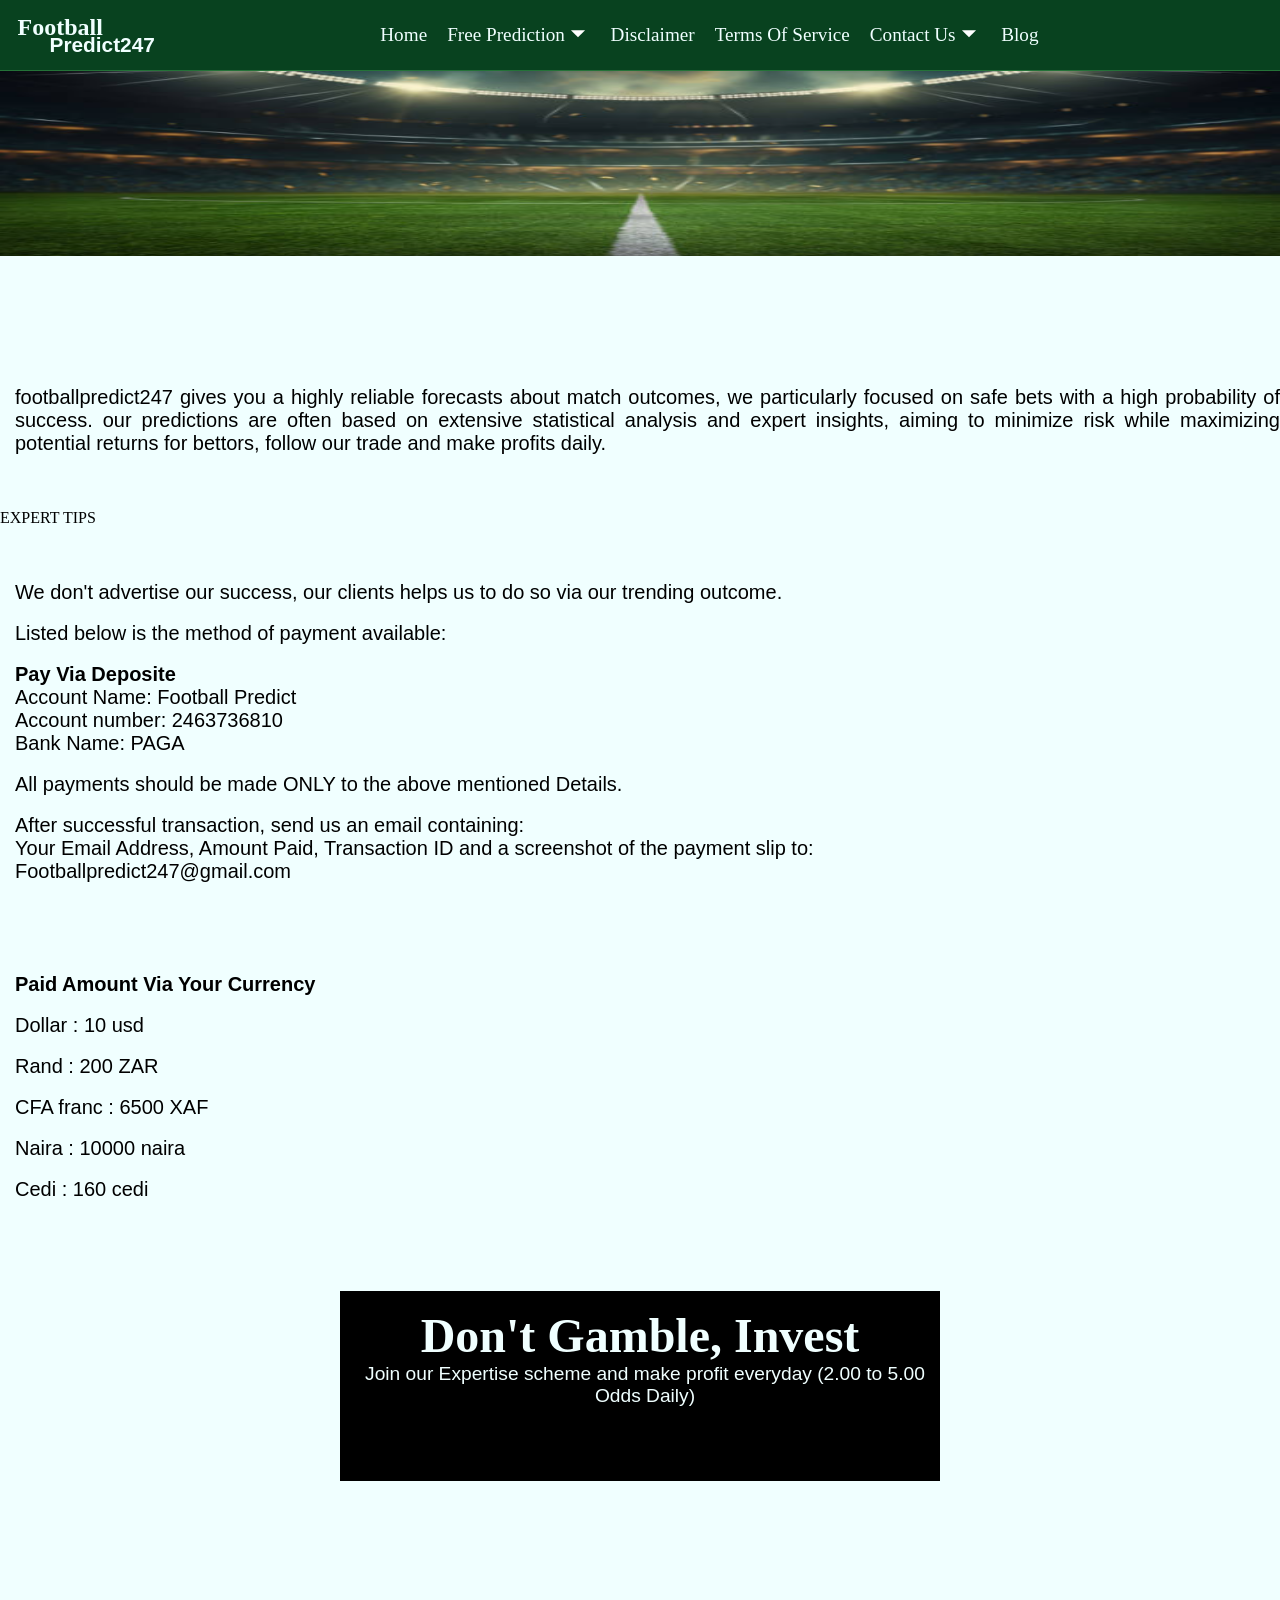
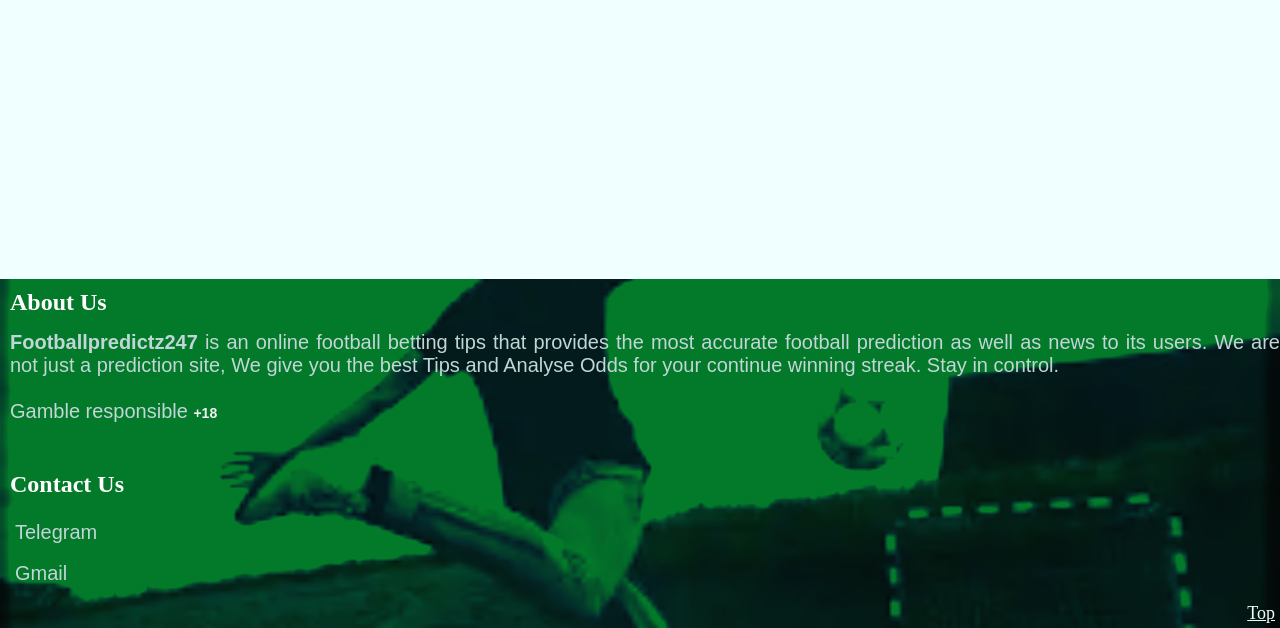
<file: banker.html>
<!DOCTYPE html>
<html lang="en">
<head>
  <meta charset="UTF-8">
  <meta name="viewport" content="width=device-width, initial-scale=1.0">
  <title>footballpredict247/VIP</title>
  <link rel="shortcut icon" href="images/favicon.png" type="image/x-icon">
  <link rel="stylesheet" href="http://cdnjs.cloudflare.com/ajax/libs/font-awesome/6.4.0/css/all.min.css">
  <link rel="stylesheet" href="css/index.css">
</head>
<body>
  <header class="header">
    <div class="container">
      <div class="logo">
        <h1>Football</h1>
        <h2 class="fine">Predict247</h2>
      </div>
      <nav class="menu">
        <div class="head">
    
          <button type="button" class="close-menu-btn"></button>
        </div>
        <ul>
         
          <li><a href="index.html">Home</a></li>
         
          <li class="dropdown" data-dropdown>
            <a href="#" data-dropdown-button>Free Prediction</a>
            <svg xmlns="http://www.w3.org/2000/svg" height="34px" viewBox="0 -960 960 960" width="34px" fill="white"><path d="M480-360 280-560h400L480-360Z"/></svg>
             
            <ul class="sub-menu">
              <li><a href="index.html"><span>1X2</span></a></li><br>
              <li><a href="bts.html"><span>BTS</span></a></li><br>
              <li><a href="over2.5.html"><span>Over 2.5</span></a></li>
              <li><a href="over1.5.html"><span>Over 1.5</span></a></li>
              <li><a href="betslip.html"><span>Top 10</span></a></li><br>
              <li><a href="banker.html"><span>VIP</span></a></li>
            
            </ul>
          </li>
          <li><a href="disclaimer.html">Disclaimer</a></li>
          <li><a href="terms.html">Terms Of Service</a></li>
          <li class="dropdown" data-dropdown>
            <a href="#" data-dropdown-button>Contact Us</a>
            <svg xmlns="http://www.w3.org/2000/svg" height="34px" viewBox="0 -960 960 960" width="34px" fill="white"><path d="M480-360 280-560h400L480-360Z"/></svg>
            
            <ul class="sub-menu">
              <li><a href="#"><span>Gmail</span></a></li>
              <li><a href="#"><span>Telegram</span></a></li>
              <li><a href="#"><span>Facebook</span></a></li>
            </ul>

          </li>
          <li><a href="#">blog</a></li>
        </ul>
      </nav>
      <div class="header-right">
        <button type="button" class="open-menu-btn">
          <span class="line line-1"></span>
          <span class="line line-2"></span>
          <span class="line line-3"></span>
        </button>
      </div>
    </div>
  </header>
  <br><br>
  <div class="header-font">
    <img src="images/field.png" alt="field logo">
  </div>

  
  
 
  <section class="hero">
    <br>
    <br>
    <br>
    <br>
    <nav class="main1">
      <ul>
        <li class="box6"> <a href="index.html"> 1x2</a></div></li>
        <li class="box7"> <a href="over1.5.html">ov1.5</a></div></li>
        <li class="box8"><a href="over2.5.html">ov2.5</a></div></li>
        <li class="box9"><a href="bts.html">BTS</a></div></li>
        <li class="box10"><a href="banker.html">VIP</a></div></li>
        <li class="box11"><a href="betslip.html">TOP10</a></div></li>
      </ul>
    </nav>
    <hr>
    <br>
    <br>

    <br>


    <p>
      footballpredict247 gives you a highly reliable forecasts about match outcomes, we particularly focused on safe bets with a high probability of success. our predictions are often based on extensive statistical analysis and expert insights, aiming to minimize risk while maximizing potential returns for bettors, follow our trade and make profits daily.
    </p>
    <br>
    <br>
    <br>

    <div class="box14"> EXPERT TIPS</div><br><br>
    <br>
    <p>We don't advertise our success, our clients helps us to do so via our trending outcome.</p><br>
   
     <p>Listed below is the method of payment available:</p><br>
        <p><b>Pay Via Deposite</b></p>
        <p>Account Name: Football Predict</p>
        <p>Account number: 2463736810</p>
        <p>Bank Name: PAGA</p><br>
        <p>All payments should be made ONLY to the above mentioned Details. </p><br> 
        <p>After successful transaction, send us an email containing: </p>
        <p>Your Email Address, Amount Paid, Transaction ID and a screenshot of the payment slip to:</p>
        <p>Footballpredict247@gmail.com</p> 
      <br>

    <br><br><br><br>

    <p><b>Paid Amount Via Your Currency</b></p><br>
    <p>Dollar : 10 usd </p><br>
    <p> Rand : 200 ZAR</p><br>
    <P>CFA franc : 6500 XAF</P><br>
    <p>Naira : 10000 naira</p><br>
    <p>Cedi : 160 cedi</p>
    <br>

    <br><br><br><br>
  </section>
  

  <main>
    <div class="gamble">
      <div> <h2 class="hvest">Don't Gamble, Invest </h2></div>
      <p class="pvest">Join our Expertise scheme and make profit everyday (2.00 to 5.00 Odds Daily)</p>

      
  
    </div>

  

  </main>
  <br>
  <br><br>
  <br>
  <br>
 
  <br>
  <br>
  <br>
  <br>
  <br>
  <br>
  <br>
  <br>
  <br>

  <br>
  <br>
  <br>
  <br>
  <br>
  <br>
  <br>

  <footer>

    <h2 class="h22"> About Us </h2>
    <p class="p2"> 
        <b>Footballpredictz247 </b> is an online football betting tips  that provides the most accurate football prediction as well as news to its users. We are not just a prediction site, We give you the best Tips and Analyse Odds for your continue winning streak.
           Stay in control. <br> <br> <p class="p22"> Gamble responsible <circle class="pic">+18</circle>
    </p><br>

    <h2 class="h22"> Contact Us</h2>
          
    <br>
      <p><a href="https://www.telegram.com/footballpredict247">Telegram</p>
      <br>

      <p><a href="https://www.gmail.com/footballpredict247"> Gmail </p>
    <br>
      <div class="box20">
          <a href="#">Top</a>
      </div>

  </footer>
  

  <script src="javascript/index.js" defer></script>
  
</body>
</html>
</file>
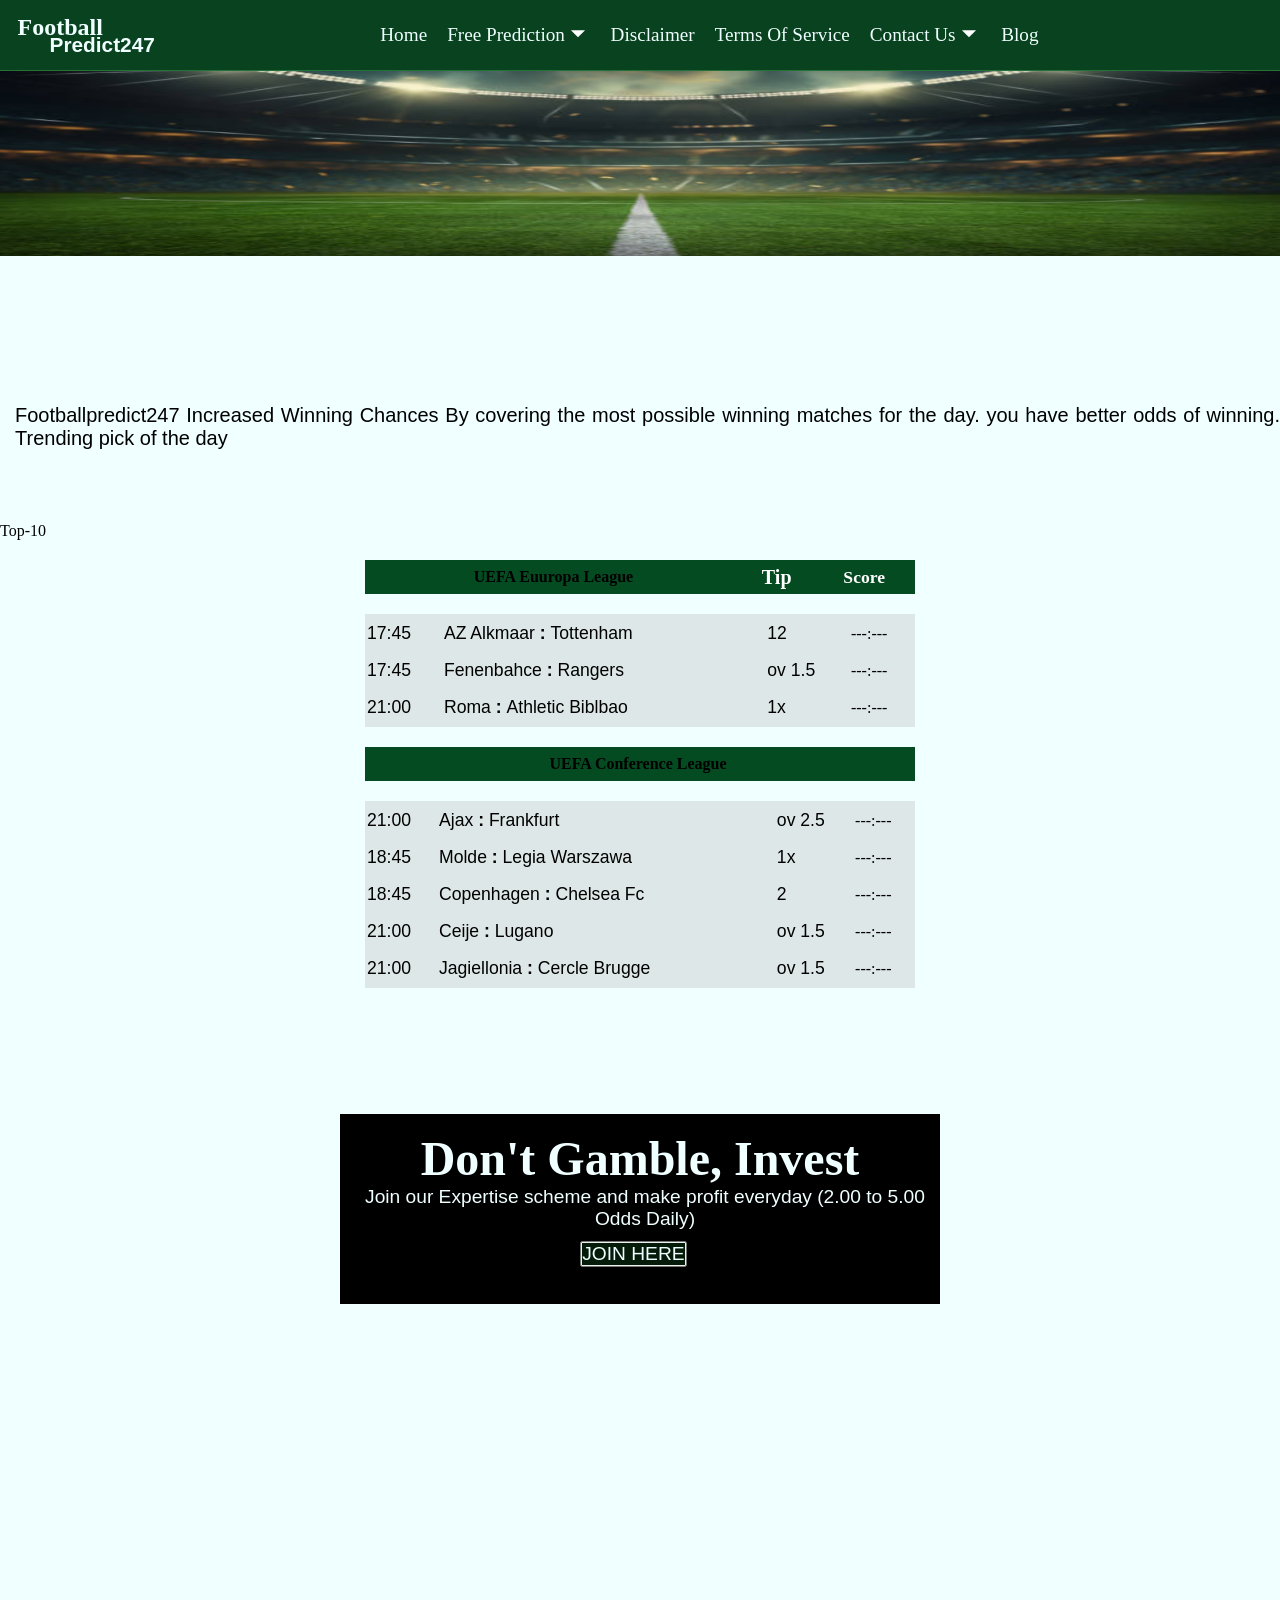
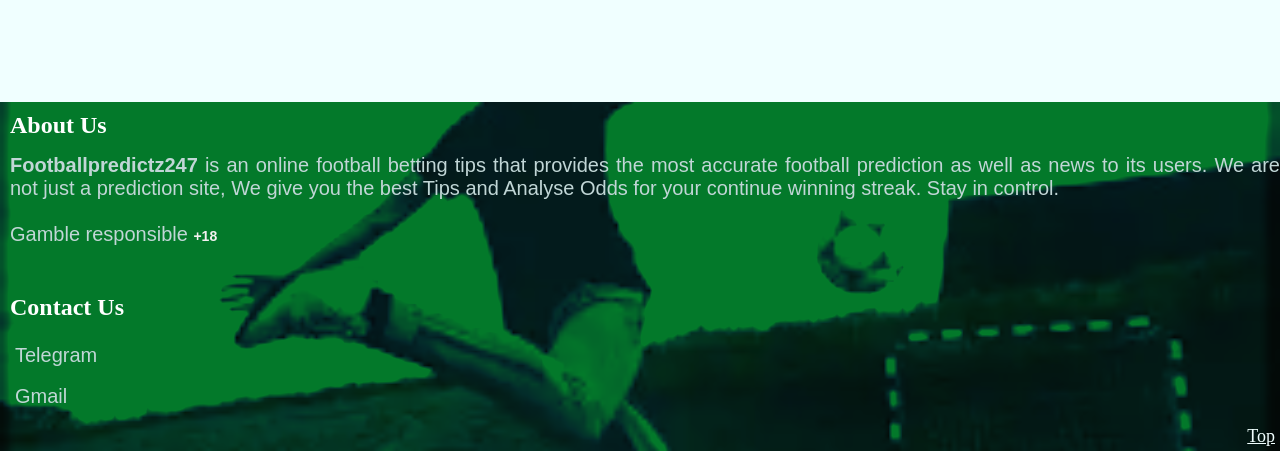
<file: betslip.html>
<!DOCTYPE html>
<html lang="en">
<head>
  <meta charset="UTF-8">
  <meta name="viewport" content="width=device-width, initial-scale=1.0">
  <title>footballpredict247/Top-10</title>
  <link rel="shortcut icon" href="images/favicon.png" type="image/x-icon">
  <link rel="stylesheet" href="http://cdnjs.cloudflare.com/ajax/libs/font-awesome/6.4.0/css/all.min.css">
  <link rel="stylesheet" href="css/index.css">
</head>
<body>
  <header class="header">
    <div class="container">
      <div class="logo">
        <h1>Football</h1>
        <h2 class="fine">Predict247</h2>
      </div>
      <nav class="menu">
        <div class="head">
    
          <button type="button" class="close-menu-btn"></button>
        </div>
        <ul>
         
          <li><a href="index.html">Home</a></li>
         
          <li class="dropdown" data-dropdown>
            <a href="#" data-dropdown-button>Free Prediction</a>
            <svg xmlns="http://www.w3.org/2000/svg" height="34px" viewBox="0 -960 960 960" width="34px" fill="white"><path d="M480-360 280-560h400L480-360Z"/></svg>
             
            <ul class="sub-menu">
              <li><a href="index.html"><span>1X2</span></a></li><br>
              <li><a href="bts.html"><span>BTS</span></a></li><br>
              <li><a href="over2.5.html"><span>Over 2.5</span></a></li>
              <li><a href="over1.5.html"><span>Over 1.5</span></a></li>
              <li><a href="betslip.html"><span>Top 10</span></a></li><br>
              <li><a href="banker.html"><span>VIP</span></a></li>
            
            </ul>
          </li>
          <li><a href="disclaimer.html">Disclaimer</a></li>
          <li><a href="terms.html">Terms Of Service</a></li>
          <li class="dropdown" data-dropdown>
            <a href="#" data-dropdown-button>Contact Us</a>
            <svg xmlns="http://www.w3.org/2000/svg" height="34px" viewBox="0 -960 960 960" width="34px" fill="white"><path d="M480-360 280-560h400L480-360Z"/></svg>
            
            <ul class="sub-menu">
              <li><a href="#"><span>Gmail</span></a></li>
              <li><a href="#"><span>Telegram</span></a></li>
              <li><a href="#"><span>Facebook</span></a></li>
            </ul>

          </li>
          <li><a href="#">blog</a></li>
        </ul>
      </nav>
      <div class="header-right">
        <button type="button" class="open-menu-btn">
          <span class="line line-1"></span>
          <span class="line line-2"></span>
          <span class="line line-3"></span>
        </button>
      </div>
    </div>
  </header>
  <br><br>
  <div class="header-font">
    <img src="images/field.png" alt="field logo">
  </div>

  
  
 
  <section class="hero">
    <br>
    <br>
    <br>
    <br>
    <nav class="main1">
      <ul>
        <li class="box6"> <a href="index.html"> 1x2</a></div></li>
        <li class="box7"> <a href="over1.5.html">ov1.5</a></div></li>
        <li class="box8"><a href="over2.5.html">ov2.5</a></div></li>
        <li class="box9"><a href="bts.html">BTS</a></div></li>
        <li class="box10"><a href="banker.html">VIP</a></div></li>
        <li class="box11"><a href="betslip.html">TOP10</a></div></li>
      </ul>
    </nav>
    <hr>
    <br>
    <br>

    <br>
<br>
<p>Footballpredict247 Increased Winning Chances By covering the most possible winning matches for the day. you have better odds of winning. Trending pick of the day</p>
<br>
    <br>
    <br>
    <br>

    <div class="box14"> Top-10</div>
    <div>

      <table>
        <tr>
            <th class="th15">UEFA Euuropa League  </th> 
            <th class="th2"> Tip </th>
            <th></th>
            <th class="th3"> Score </th>
        </tr>
      </table>
      <table class="table1">
        
        
        <tr>
          <td class="time"> 17:45 </td>      
          <td class="td1"> AZ Alkmaar <b> : </b> Tottenham
          <td class="r1"> 12</td>
          <td>  ---:--- </td>
      </tr>
      <tr>
          <td class="time"> 17:45 </td>      
          <td class="td1"> Fenenbahce  <b> : </b> Rangers
          <td class="r1"> ov 1.5</td>
          <td>  ---:--- </td>
      </tr>
    
      <tr>
        <td class="time"> 21:00 </td>      
        <td class="td1"> Roma  <b> : </b> Athletic Biblbao
        <td class="r1"> 1x</td>
        <td>  ---:--- </td>
      </tr>   
      
   
      
      
      </table> 
      <table>
        <tr>
            <th class="th15">UEFA Conference League  </th>
            <th> </th>
            <th></th> 
        </tr>
      </table>
      <table class="table1">
        <tr>
          <td class="time"> 21:00 </td>      
          <td class="td1"> Ajax  <b> : </b> Frankfurt
          <td class="r1"> ov 2.5</td>
          <td>  ---:--- </td>
        </tr> 


        <tr>
          <td class="time"> 18:45 </td>      
          <td class="td1"> Molde  <b> : </b> Legia Warszawa
          <td class="r1"> 1x</td>
          <td>  ---:--- </td>
        </tr> 

        
        <tr>
          <td class="time"> 18:45 </td>      
          <td class="td1"> Copenhagen  <b> : </b> Chelsea Fc
          <td class="r1"> 2</td>
          <td>  ---:--- </td>
        </tr> 
         
          
        <tr>
          <td class="time"> 21:00 </td>      
          <td class="td1"> Ceije  <b> : </b> Lugano
          <td class="r1"> ov 1.5</td>
          <td>  ---:--- </td>
        </tr> 
        <tr>
          <td class="time"> 21:00 </td>      
          <td class="td1"> Jagiellonia  <b> : </b> Cercle Brugge
          <td class="r1"> ov 1.5</td>
          <td>  ---:--- </td>
        </tr> 
      
      </table>  


    </div>
 
   
      <br><br>
      <br>
      <br>
      <br>
      <br>
      <br>
  

    
  </section>
  

  <main>
    <div class="gamble">
      <div> <h2 class="hvest">Don't Gamble, Invest </h2></div>
      <p class="pvest">Join our Expertise scheme and make profit everyday (2.00 to 5.00 Odds Daily)</p>

      <div  ><button class="gamble1"><a href="banker.html">JOIN HERE</a></button></div>
  
    </div>

  

  </main>
  <br>
  <br><br>
  <br>
  <br>
 
  <br>
  <br>
  <br>
  <br>
  <br>
  <br>
  <br>
  <br>
  <br>

 
  <br>
  <br>
  <br>
  <br>
  <br>
  <br>
  <br>

  <footer>

    <h2 class="h22"> About Us </h2>
    <p class="p2"> 
        <b>Footballpredictz247 </b> is an online football betting tips  that provides the most accurate football prediction as well as news to its users. We are not just a prediction site, We give you the best Tips and Analyse Odds for your continue winning streak.
           Stay in control. <br> <br> <p class="p22"> Gamble responsible <circle class="pic">+18</circle>
    </p><br>

    <h2 class="h22"> Contact Us</h2>
          
      <br>
      <p><a href="https://www.telegram.com/footballpredict247">Telegram</p>
        <br>

      <p><a href="https://www.gmail.com/footballpredict247"> Gmail </p>
      <br>
      <div class="box20">
            <a href="#">Top</a>
      </div>

  </footer>
  

  <script src="javascript/index.js" defer></script>
  
</body>
</html>
</file>
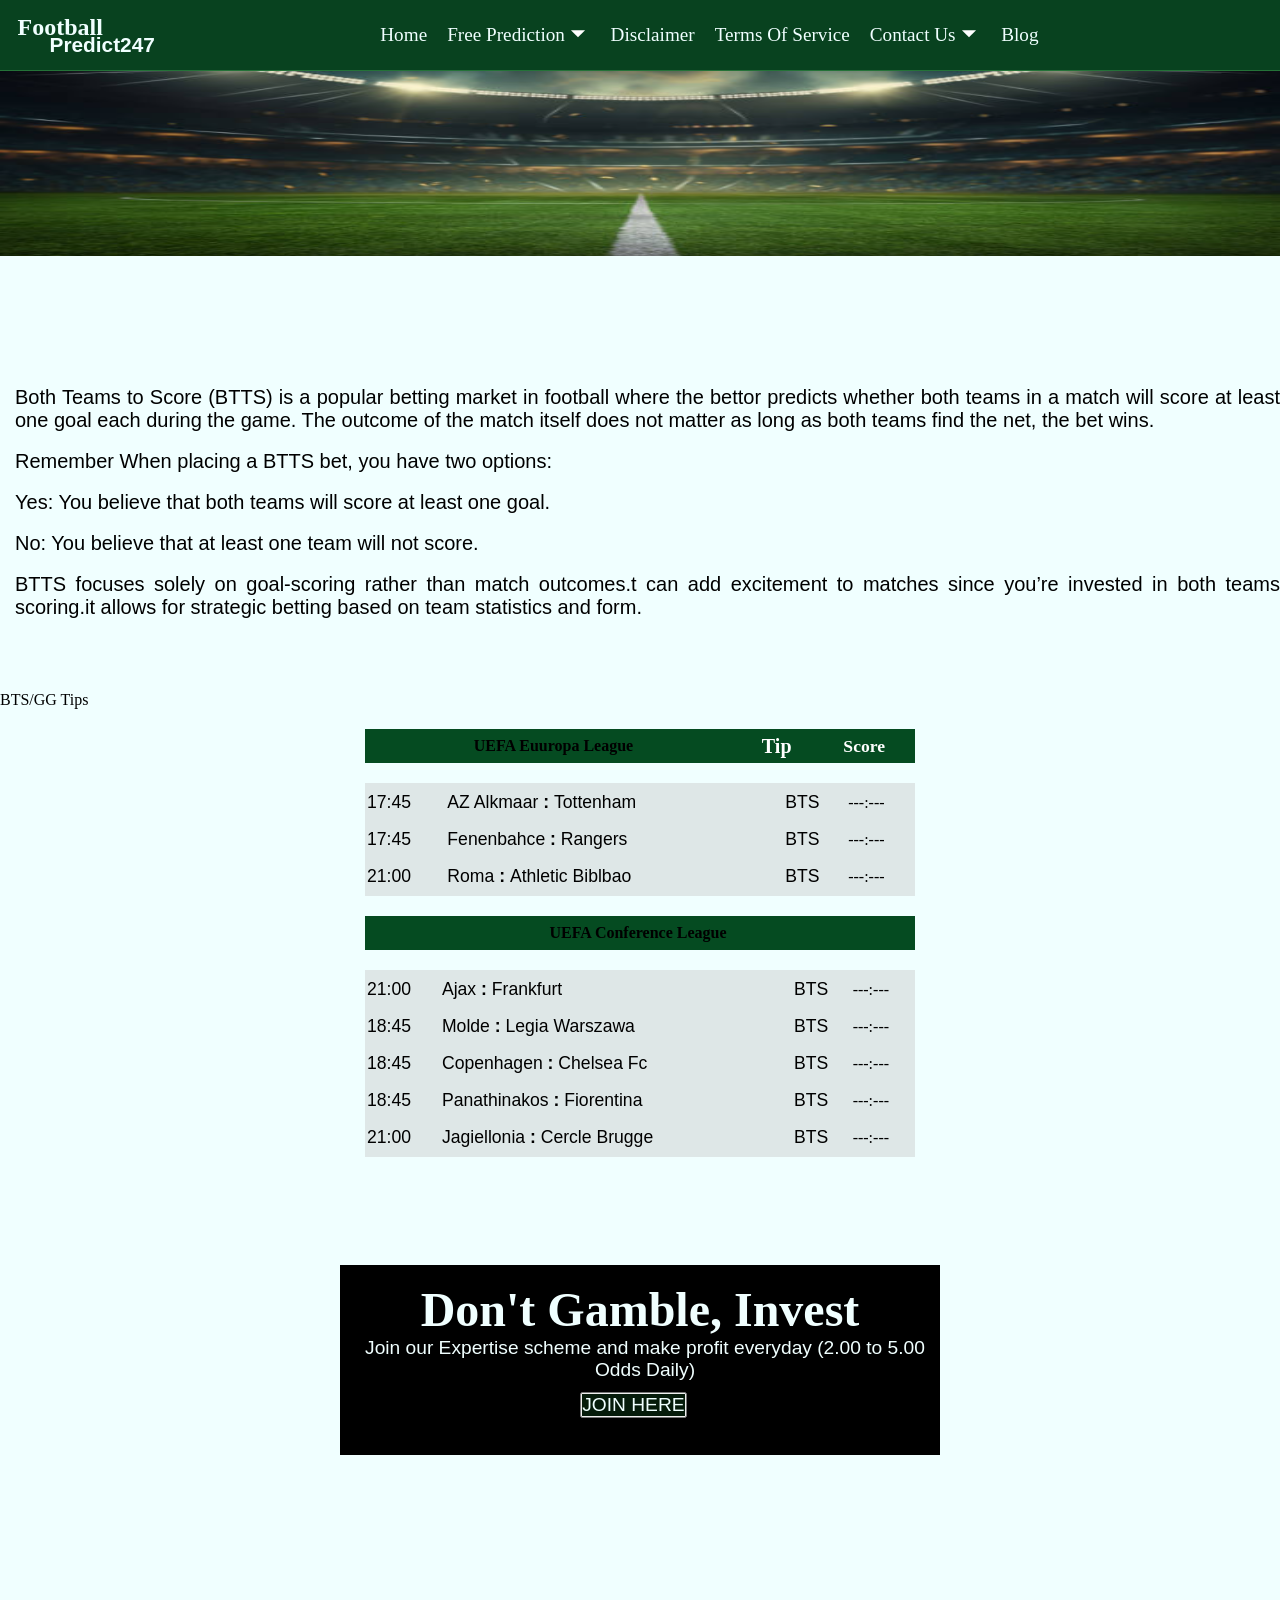
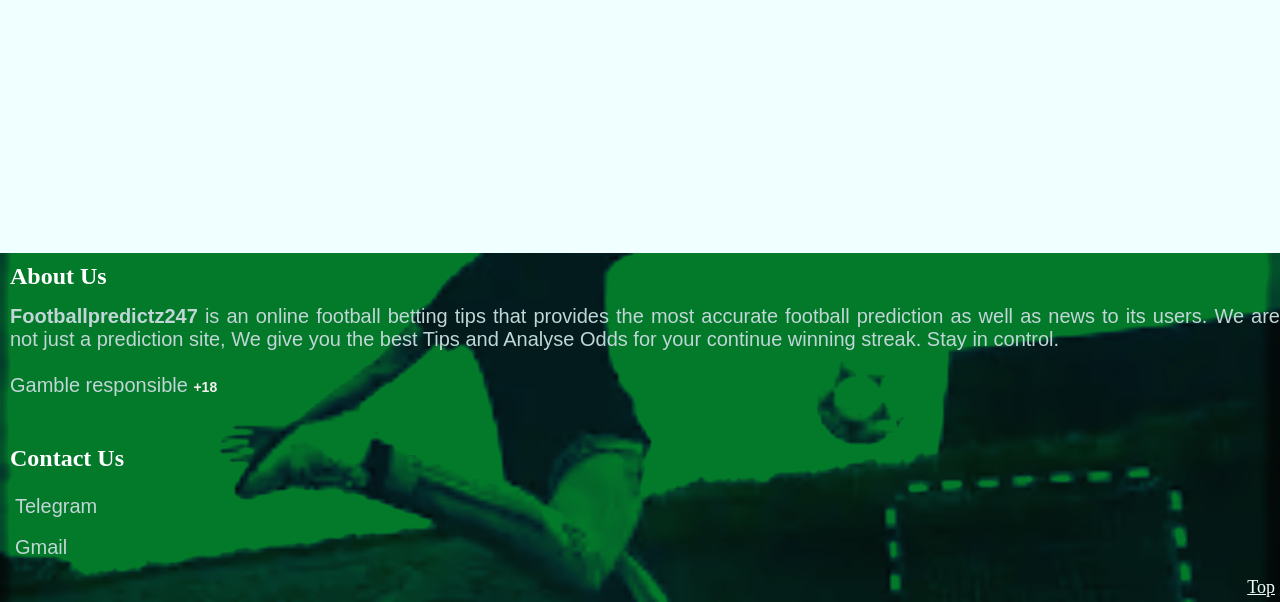
<file: bts.html>
<!DOCTYPE html>
<html lang="en">
<head>
  <meta charset="UTF-8">
  <meta name="viewport" content="width=device-width, initial-scale=1.0">
  <title>footballpredict247/BTS</title>
  <link rel="shortcut icon" href="images/favicon.png" type="image/x-icon">
  <link rel="stylesheet" href="http://cdnjs.cloudflare.com/ajax/libs/font-awesome/6.4.0/css/all.min.css">
  <link rel="stylesheet" href="css/index.css">
</head>
<body>
  <header class="header">
    <div class="container">
      <div class="logo">
        <h1>Football</h1>
        <h2 class="fine">Predict247</h2>
      </div>
      <nav class="menu">
        <div class="head">
    
          <button type="button" class="close-menu-btn"></button>
        </div>
        <ul>
         
          <li><a href="index.html">Home</a></li>
         
          <li class="dropdown" data-dropdown>
            <a href="#" data-dropdown-button>Free Prediction</a>
            <svg xmlns="http://www.w3.org/2000/svg" height="34px" viewBox="0 -960 960 960" width="34px" fill="white"><path d="M480-360 280-560h400L480-360Z"/></svg>
             
            <ul class="sub-menu">
              <li><a href="index.html"><span>1X2</span></a></li><br>
              <li><a href="bts.html"><span>BTS</span></a></li><br>
              <li><a href="over2.5.html"><span>Over 2.5</span></a></li>
              <li><a href="over1.5.html"><span>Over 1.5</span></a></li>
              <li><a href="betslip.html"><span>Top 10</span></a></li><br>
              <li><a href="banker.html"><span>VIP</span></a></li>
            
            </ul>
          </li>
          <li><a href="disclaimer.html">Disclaimer</a></li>
          <li><a href="terms.html">Terms Of Service</a></li>
          <li class="dropdown" data-dropdown>
            <a href="#" data-dropdown-button>Contact Us</a>
            <svg xmlns="http://www.w3.org/2000/svg" height="34px" viewBox="0 -960 960 960" width="34px" fill="white"><path d="M480-360 280-560h400L480-360Z"/></svg>
            
            <ul class="sub-menu">
              <li><a href="#"><span>Gmail</span></a></li>
              <li><a href="#"><span>Telegram</span></a></li>
              <li><a href="#"><span>Facebook</span></a></li>
            </ul>

          </li>
          <li><a href="#">blog</a></li>
        </ul>
      </nav>
      <div class="header-right">
        <button type="button" class="open-menu-btn">
          <span class="line line-1"></span>
          <span class="line line-2"></span>
          <span class="line line-3"></span>
        </button>
      </div>
    </div>
  </header>
   <br><br>
  <div class="header-font">
    <img src="images/field.png" alt="field logo">
  </div>

  
  
 
  <section class="hero">
    <br>
    <br>
    <br>
    <br>
    <nav class="main1">
      <ul>
        <li class="box6"> <a href="index.html"> 1x2</a></div></li>
        <li class="box7"> <a href="over1.5.html">ov1.5</a></div></li>
        <li class="box8"><a href="over2.5.html">ov2.5</a></div></li>
        <li class="box9"><a href="bts.html">BTS</a></div></li>
        <li class="box10"><a href="banker.html">VIP</a></div></li>
        <li class="box11"><a href="betslip.html">TOP10</a></div></li>
      </ul>
    </nav>
    <hr>
    <br>
    <br>

    <br>


    <p> Both Teams to Score (BTTS) is a popular betting market in football where the bettor predicts whether both teams in a match will score at least one goal each during the game. The outcome of the match itself does not matter as long as both teams find the net, the bet wins.</p><br>
    <p> Remember When placing a BTTS bet, you have two options:</p><br>
    <p>Yes: You believe that both teams will score at least one goal.</p><br>
    <p> No: You believe that at least one team will not score.</p><br>
    <p>BTTS focuses solely on goal-scoring rather than match outcomes.t can add excitement to matches since you’re invested in both teams scoring.it allows for strategic betting based on team statistics and form.</p>
<br>
    <br>
    <br>
    <br>

    <div class="box14"> BTS/GG Tips</div>
 
    <div>

      <table>
        <tr>
            <th class="th14">UEFA Euuropa League  </th> 
            <th class="th2"> Tip </th>
            <th></th>
            <th class="th3"> Score </th>
        </tr>
      </table>
      <table class="table1">
        
        
        <tr>
          <td class="time"> 17:45 </td>      
          <td class="td1"> AZ Alkmaar <b> : </b> Tottenham
          <td class="r1"> BTS</td>
          <td>  ---:--- </td>
      </tr>
      <tr>
          <td class="time"> 17:45 </td>      
          <td class="td1"> Fenenbahce  <b> : </b> Rangers
          <td class="r1"> BTS</td>
          <td>  ---:--- </td>
      </tr>
    
      <tr>
        <td class="time"> 21:00 </td>      
        <td class="td1"> Roma  <b> : </b> Athletic Biblbao
        <td class="r1"> BTS</td>
        <td>  ---:--- </td>
      </tr>   
      
    
      
      
      </table> 
      <table>
        <tr>
            <th class="th14">UEFA Conference League  </th>
            <th> </th>
            <th></th> 
        </tr>
      </table>
      <table class="table1">
        <tr>
          <td class="time"> 21:00 </td>      
          <td class="td1"> Ajax  <b> : </b> Frankfurt
          <td class="r1"> BTS</td>
          <td>  ---:--- </td>
        </tr> 


        <tr>
          <td class="time"> 18:45 </td>      
          <td class="td1"> Molde  <b> : </b> Legia Warszawa
          <td class="r1"> BTS</td>
          <td>  ---:--- </td>
        </tr> 

        
        <tr>
          <td class="time"> 18:45 </td>      
          <td class="td1"> Copenhagen  <b> : </b> Chelsea Fc
          <td class="r1"> BTS</td>
          <td>  ---:--- </td>
        </tr> 
        <tr>
          <td class="time"> 18:45</td>      
          <td class="td1"> Panathinakos  <b> : </b> Fiorentina
          <td class="r1"> BTS</td>
          <td>  ---:--- </td>
        </tr>  
          
        <tr>
          <td class="time"> 21:00 </td>      
          <td class="td1"> Jagiellonia  <b> : </b> Cercle Brugge
          <td class="r1"> BTS</td>
          <td>  ---:--- </td>
        </tr> 
      
      </table>  


      </div>
      <br><br>
      <br>
      <br>
      <br>
      <br>

    
  </section>
  

  <main>
    <div class="gamble">
      <div> <h2 class="hvest">Don't Gamble, Invest </h2></div>
      <p class="pvest">Join our Expertise scheme and make profit everyday (2.00 to 5.00 Odds Daily)</p>

      <div  ><button class="gamble1"><a href="banker.html">JOIN HERE</a></button></div>
  
    </div>

  

  </main>
  <br>
  <br><br>
  <br>
  <br>
 
 
  <br>
  <br>
  <br>
  <br>
  <br>
  <br>
  <br>
  <br>
  <br>

  <br>
  <br>
  <br>
  <br>
  <br>
  <br>
  <br>

  <footer>

    <h2 class="h22"> About Us </h2>
    <p class="p2"> 
        <b>Footballpredictz247 </b> is an online football betting tips  that provides the most accurate football prediction as well as news to its users. We are not just a prediction site, We give you the best Tips and Analyse Odds for your continue winning streak.
           Stay in control. <br> <br> <p class="p22"> Gamble responsible <circle class="pic">+18</circle>
    </p><br>

    <h2 class="h22"> Contact Us</h2>
         
      <br>
      <p><a href="https://www.telegram.com/footballpredict247">Telegram</p>
        <br>

      <p><a href="https://www.gmail.com/footballpredict247"> Gmail </p>
      <br>
      <div class="box20">
          <a href="#">Top</a>
      </div>

  </footer>
  

  <script src="javascript/index.js" defer></script>
  
</body>
</html>
</file>
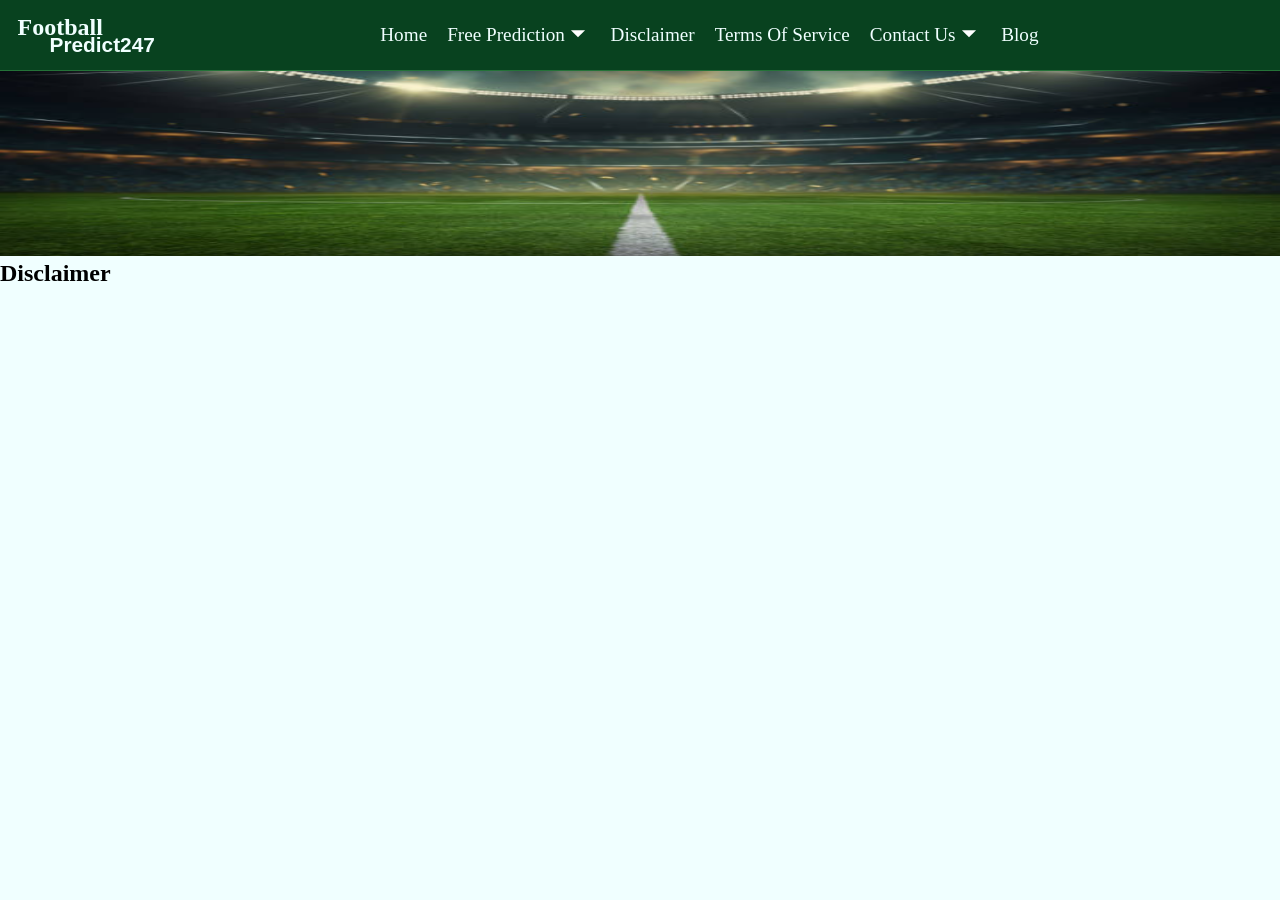
<file: disclaimer.html>
<!DOCTYPE html>
<html lang="en">
<head>
  <meta charset="UTF-8">
  <meta name="viewport" content="width=device-width, initial-scale=1.0">
  <title>footballpredict247/Disclaimer</title>
  <link rel="shortcut icon" href="images/favicon.png" type="image/x-icon">
  <link rel="stylesheet" href="http://cdnjs.cloudflare.com/ajax/libs/font-awesome/6.4.0/css/all.min.css">
  <link rel="stylesheet" href="css/index.css">
</head>
<body>
  <header class="header">
    <div class="container">
      <div class="logo">
        <h1>Football</h1>
        <h2 class="fine">Predict247</h2>
      </div>
      <nav class="menu">
        <div class="head">
    
          <button type="button" class="close-menu-btn"></button>
        </div>
        <ul>
         
          <li><a href="index.html">Home</a></li>
         
          <li class="dropdown" data-dropdown>
            <a href="#" data-dropdown-button>Free Prediction</a>
            <svg xmlns="http://www.w3.org/2000/svg" height="34px" viewBox="0 -960 960 960" width="34px" fill="white"><path d="M480-360 280-560h400L480-360Z"/></svg>
             
            <ul class="sub-menu">
              <li><a href="index.html"><span>1X2</span></a></li><br>
              <li><a href="bts.html"><span>BTS</span></a></li><br>
              <li><a href="over2.5.html"><span>Over 2.5</span></a></li>
              <li><a href="over1.5.html"><span>Over 1.5</span></a></li>
              <li><a href="betslip.html"><span>Top 10</span></a></li><br>
              <li><a href="banker.html"><span>VIP</span></a></li>
            
            </ul>
          </li>
          <li><a href="disclaimer.html">Disclaimer</a></li>
          <li><a href="terms.html">Terms Of Service</a></li>
          <li class="dropdown" data-dropdown>
            <a href="#" data-dropdown-button>Contact Us</a>
            <svg xmlns="http://www.w3.org/2000/svg" height="34px" viewBox="0 -960 960 960" width="34px" fill="white"><path d="M480-360 280-560h400L480-360Z"/></svg>
            
            <ul class="sub-menu">
              <li><a href="#"><span>Gmail</span></a></li>
              <li><a href="#"><span>Telegram</span></a></li>
              <li><a href="#"><span>Facebook</span></a></li>
            </ul>

          </li>
          <li><a href="#">blog</a></li>
        </ul>
      </nav>
      <div class="header-right">
        <button type="button" class="open-menu-btn">
          <span class="line line-1"></span>
          <span class="line line-2"></span>
          <span class="line line-3"></span>
        </button>
      </div>
    </div>
  </header>
  <br><br>
  <div class="header-font">
    <img src="images/field.png" alt="field logo">
  </div>
  
   
  <div class="box18">
    <h2 class="h222"> Disclaimer </h2>
    <p class="p4"> footballpredict247 is not a betting company, our services only deals with football analysis and Tips. The information given on this website is for general guidance on matters of interest only. Even if footballpredict247 takes every precaution to ensure that the predictions in our website is both current and accurate, errors can occur.</p>
  

  <script src="javascript/index.js" defer></script>
  
</body>
</html>
</file>
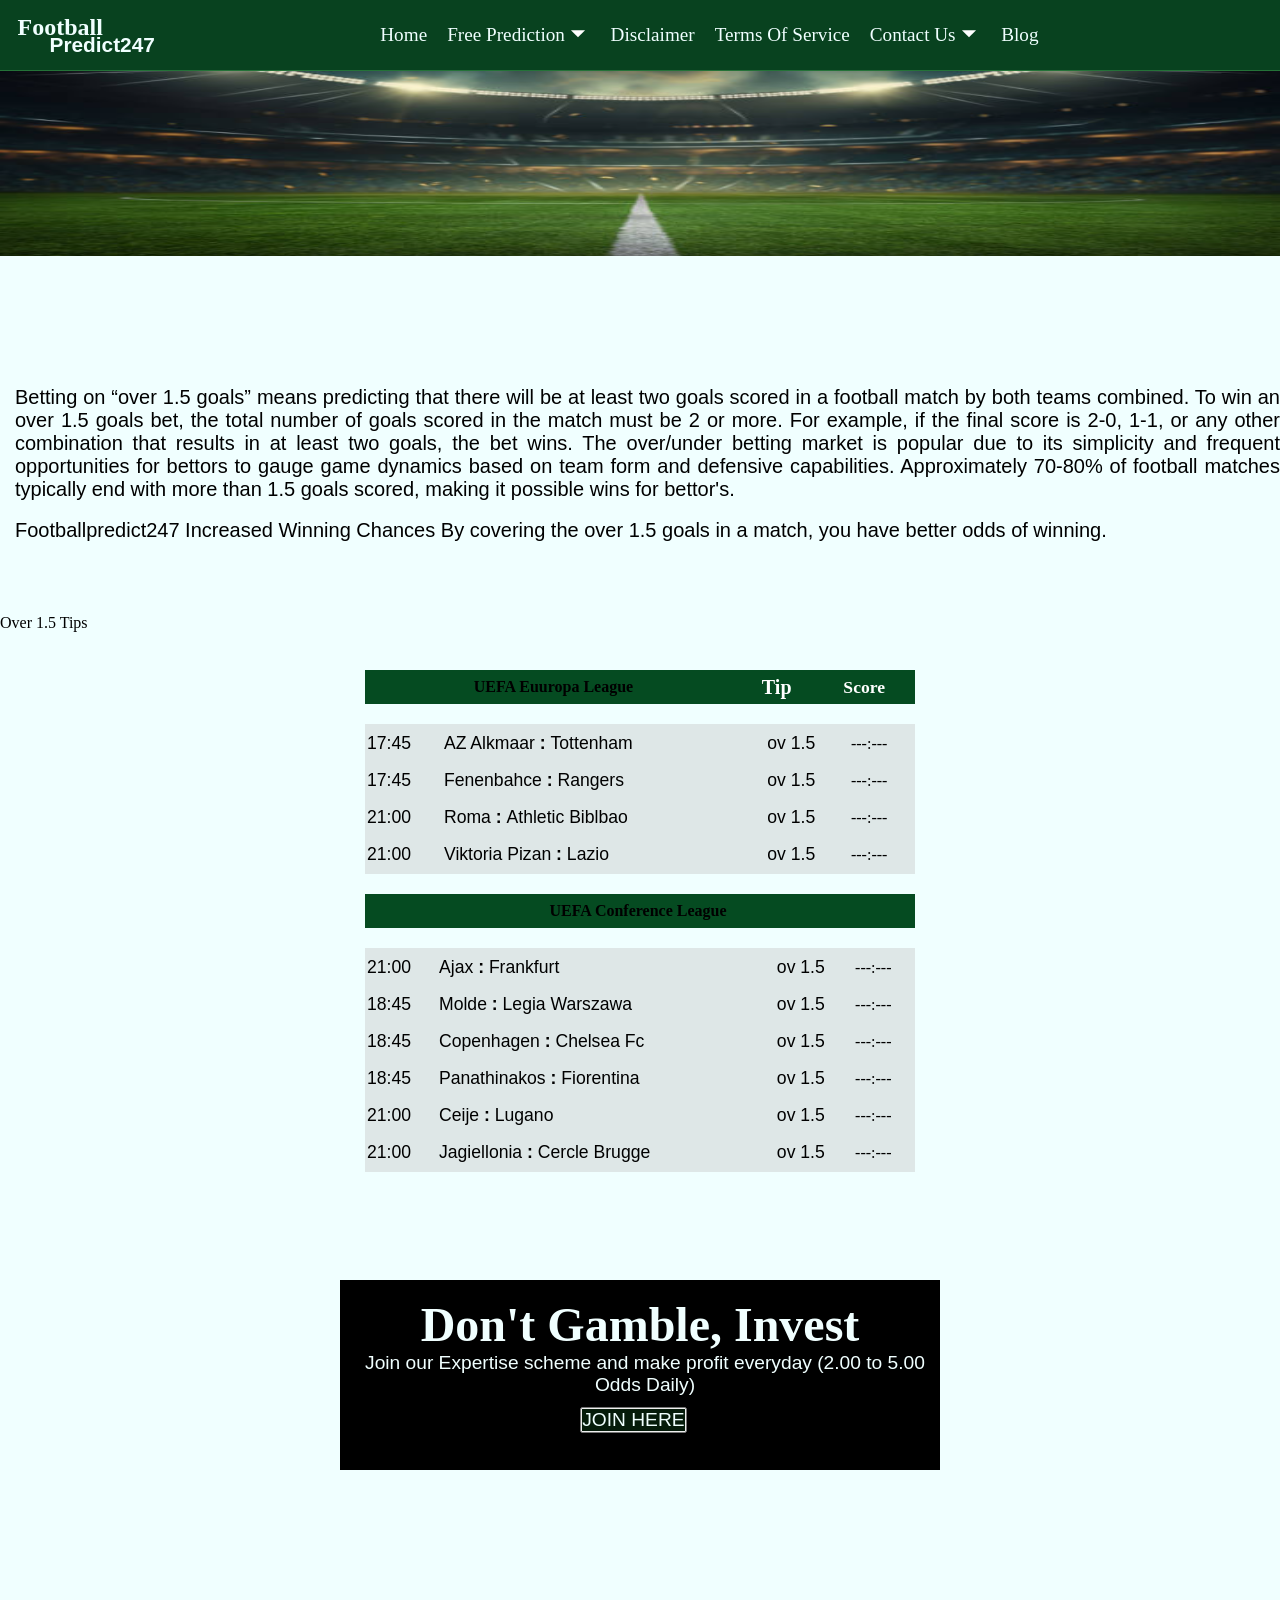
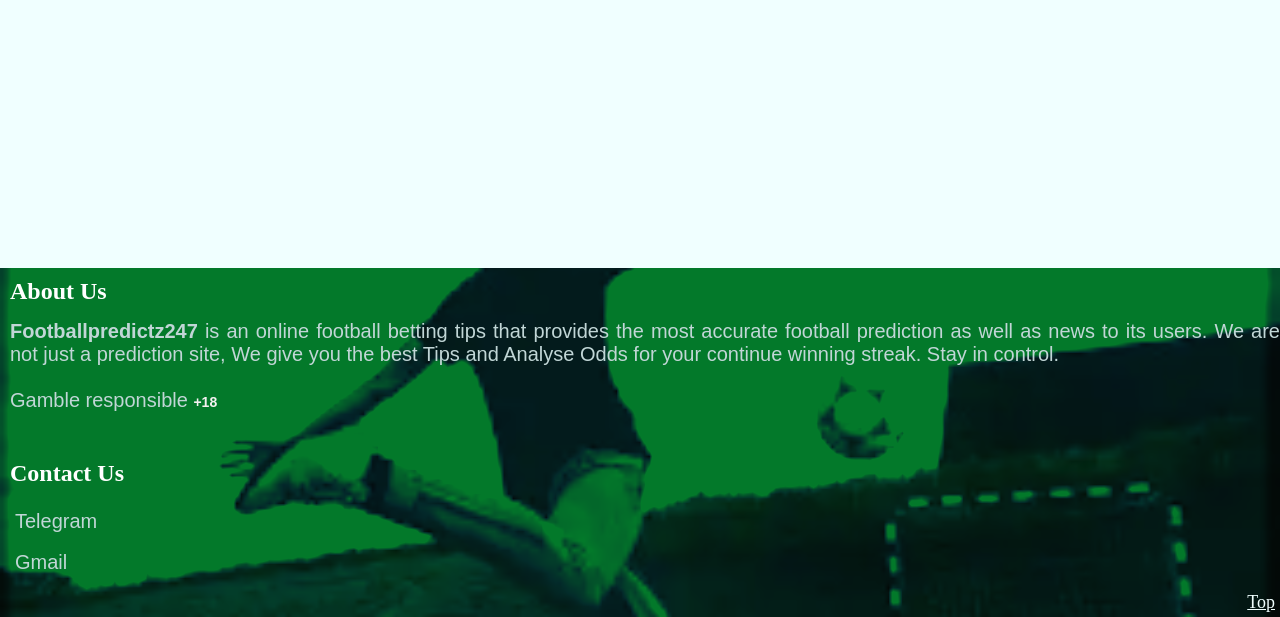
<file: over1.5.html>
<!DOCTYPE html>
<html lang="en">
<head>
  <meta charset="UTF-8">
  <meta name="viewport" content="width=device-width, initial-scale=1.0">
  <title>footballpredict247/over 1.5</title>
  <link rel="shortcut icon" href="images/favicon.png" type="image/x-icon">
  <link rel="stylesheet" href="http://cdnjs.cloudflare.com/ajax/libs/font-awesome/6.4.0/css/all.min.css">
  <link rel="stylesheet" href="css/index.css">
</head>
<body>
  <header class="header">
    <div class="container">
      <div class="logo">
        <h1>Football</h1>
        <h2 class="fine">Predict247</h2>
      </div>
      <nav class="menu">
        <div class="head">
    
          <button type="button" class="close-menu-btn"></button>
        </div>
        <ul>
         
          <li><a href="index.html">Home</a></li>
         
          <li class="dropdown" data-dropdown>
            <a href="#" data-dropdown-button>Free Prediction</a>
            <svg xmlns="http://www.w3.org/2000/svg" height="34px" viewBox="0 -960 960 960" width="34px" fill="white"><path d="M480-360 280-560h400L480-360Z"/></svg>
             
            <ul class="sub-menu">
              <li><a href="index.html"><span>1X2</span></a></li><br>
              <li><a href="bts.html"><span>BTS</span></a></li><br>
              <li><a href="over2.5.html"><span>Over 2.5</span></a></li>
              <li><a href="over1.5.html"><span>Over 1.5</span></a></li>
              <li><a href="betslip.html"><span>Top 10</span></a></li><br>
              <li><a href="banker.html"><span>VIP</span></a></li>
            
            </ul>
          </li>
          <li><a href="disclaimer.html">Disclaimer</a></li>
          <li><a href="terms.html">Terms Of Service</a></li>
          <li class="dropdown" data-dropdown>
            <a href="#" data-dropdown-button>Contact Us</a>
            <svg xmlns="http://www.w3.org/2000/svg" height="34px" viewBox="0 -960 960 960" width="34px" fill="white"><path d="M480-360 280-560h400L480-360Z"/></svg>
            
            <ul class="sub-menu">
              <li><a href="#"><span>Gmail</span></a></li>
              <li><a href="#"><span>Telegram</span></a></li>
              <li><a href="#"><span>Facebook</span></a></li>
            </ul>

          </li>
          <li><a href="#">blog</a></li>
        </ul>
      </nav>
      <div class="header-right">
        <button type="button" class="open-menu-btn">
          <span class="line line-1"></span>
          <span class="line line-2"></span>
          <span class="line line-3"></span>
        </button>
      </div>
    </div>
  </header>
  <br><br>
  <div class="header-font">
    <img src="images/field.png" alt="field logo">
  </div>

  
  
 
  <section class="hero">
    <br>
    <br>
    <br>
    <br>
    <nav class="main1">
      <ul>
        <li class="box6"> <a href="index.html"> 1x2</a></div></li>
        <li class="box7"> <a href="over1.5.html">ov1.5</a></div></li>
        <li class="box8"><a href="over2.5.html">ov2.5</a></div></li>
        <li class="box9"><a href="bts.html">BTS</a></div></li>
        <li class="box10"><a href="banker.html">VIP</a></div></li>
        <li class="box11"><a href="betslip.html">TOP10</a></div></li>
      </ul>
    </nav>
    <hr>
    <br>
    <br>

    <br>

  <p>
    Betting on “over 1.5 goals” means predicting that there will be at least two goals scored in a football match by both teams combined. To win an over 1.5 goals bet, the total number of goals scored in the match must be 2 or more. For example, if the final score is 2-0, 1-1, or any other combination that results in at least two goals, the bet wins. The over/under betting market is popular due to its simplicity and frequent opportunities for bettors to gauge game dynamics based on team form and defensive capabilities. Approximately 70-80% of football matches typically end with more than 1.5 goals scored, making it possible wins for bettor's.
</p><br>
<p>Footballpredict247 Increased Winning Chances By covering the over 1.5 goals in a match, you have better odds of winning.</p>
<br>
    <br>
    <br>
    <br>

    <div class="box14"> Over 1.5 Tips</div>
    <br>
    <div>

      <table>
        <tr>
            <th class="th12">UEFA Euuropa League  </th> 
            <th class="th2"> Tip </th>
            <th></th>
            <th class="th3"> Score </th>
        </tr>
      </table>
      <table class="table1">
        
        
        <tr>
          <td class="time"> 17:45 </td>      
          <td class="td1"> AZ Alkmaar <b> : </b> Tottenham
          <td class="r1"> ov 1.5</td>
          <td>  ---:--- </td>
      </tr>
      <tr>
          <td class="time"> 17:45 </td>      
          <td class="td1"> Fenenbahce  <b> : </b> Rangers
          <td class="r1"> ov 1.5</td>
          <td>  ---:--- </td>
      </tr>
    
      <tr>
        <td class="time"> 21:00 </td>      
        <td class="td1"> Roma  <b> : </b> Athletic Biblbao
        <td class="r1"> ov 1.5</td>
        <td>  ---:--- </td>
      </tr>   
      
      <tr>
        <td class="time"> 21:00 </td>      
        <td class="td1">  Viktoria Pizan <b> : </b> Lazio
        <td class="r1"> ov 1.5</td>
        <td>  ---:--- </td>
      </tr>
      
      
      </table> 
      <table>
        <tr>
            <th class="th12">UEFA Conference League  </th>
            <th> </th>
            <th></th> 
        </tr>
      </table>
      <table class="table1">
        <tr>
          <td class="time"> 21:00 </td>      
          <td class="td1"> Ajax  <b> : </b> Frankfurt
          <td class="r1"> ov 1.5</td>
          <td>  ---:--- </td>
        </tr> 


        <tr>
          <td class="time"> 18:45 </td>      
          <td class="td1"> Molde  <b> : </b> Legia Warszawa
          <td class="r1"> ov 1.5</td>
          <td>  ---:--- </td>
        </tr> 

        
        <tr>
          <td class="time"> 18:45 </td>      
          <td class="td1"> Copenhagen  <b> : </b> Chelsea Fc
          <td class="r1"> ov 1.5</td>
          <td>  ---:--- </td>
        </tr> 
        <tr>
          <td class="time"> 18:45</td>      
          <td class="td1"> Panathinakos  <b> : </b> Fiorentina
          <td class="r1"> ov 1.5</td>
          <td>  ---:--- </td>
        </tr>  
          
        <tr>
          <td class="time"> 21:00 </td>      
          <td class="td1"> Ceije  <b> : </b> Lugano
          <td class="r1"> ov 1.5</td>
          <td>  ---:--- </td>
        </tr> <tr>
          <td class="time"> 21:00 </td>      
          <td class="td1"> Jagiellonia  <b> : </b> Cercle Brugge
          <td class="r1"> ov 1.5</td>
          <td>  ---:--- </td>
        </tr> 
      
      </table>  


    </div>

 
   
      <br><br>
      <br>
      <br>
      <br>
      <br>

    
  </section>
  

  <main>
    <div class="gamble">
      <div> <h2 class="hvest">Don't Gamble, Invest </h2></div>
      <p class="pvest">Join our Expertise scheme and make profit everyday (2.00 to 5.00 Odds Daily)</p>

      <div  ><button class="gamble1"><a href="banker.html">JOIN HERE</a></button></div>
  
    </div>

  

  </main>
  <br>
  <br><br>
  <br>
  <br>
 
  <br>
  <br>
  <br>
  <br>
  <br>
  <br>
  <br>
  <br>
  <br>

 
  <br>
  <br>
  <br>
  <br>
  <br>
  <br>
  <br>

  <footer>

    <h2 class="h22"> About Us </h2>
    <p class="p2"> 
        <b>Footballpredictz247 </b> is an online football betting tips  that provides the most accurate football prediction as well as news to its users. We are not just a prediction site, We give you the best Tips and Analyse Odds for your continue winning streak.
           Stay in control. <br> <br> <p class="p22"> Gamble responsible <circle class="pic">+18</circle>
    </p><br>

    <h2 class="h22"> Contact Us</h2>
           
    <br>
        <p><a href="https://www.telegram.com/footballpredict247">Telegram</p>
          <br>

         <p><a href="https://www.gmail.com/footballpredict247"> Gmail </p>
        <br>
        <div class="box20">
            <a href="#">Top</a>
        </div>

  </footer>
  

  <script src="javascript/index.js" defer></script>
  
</body>
</html>
</file>
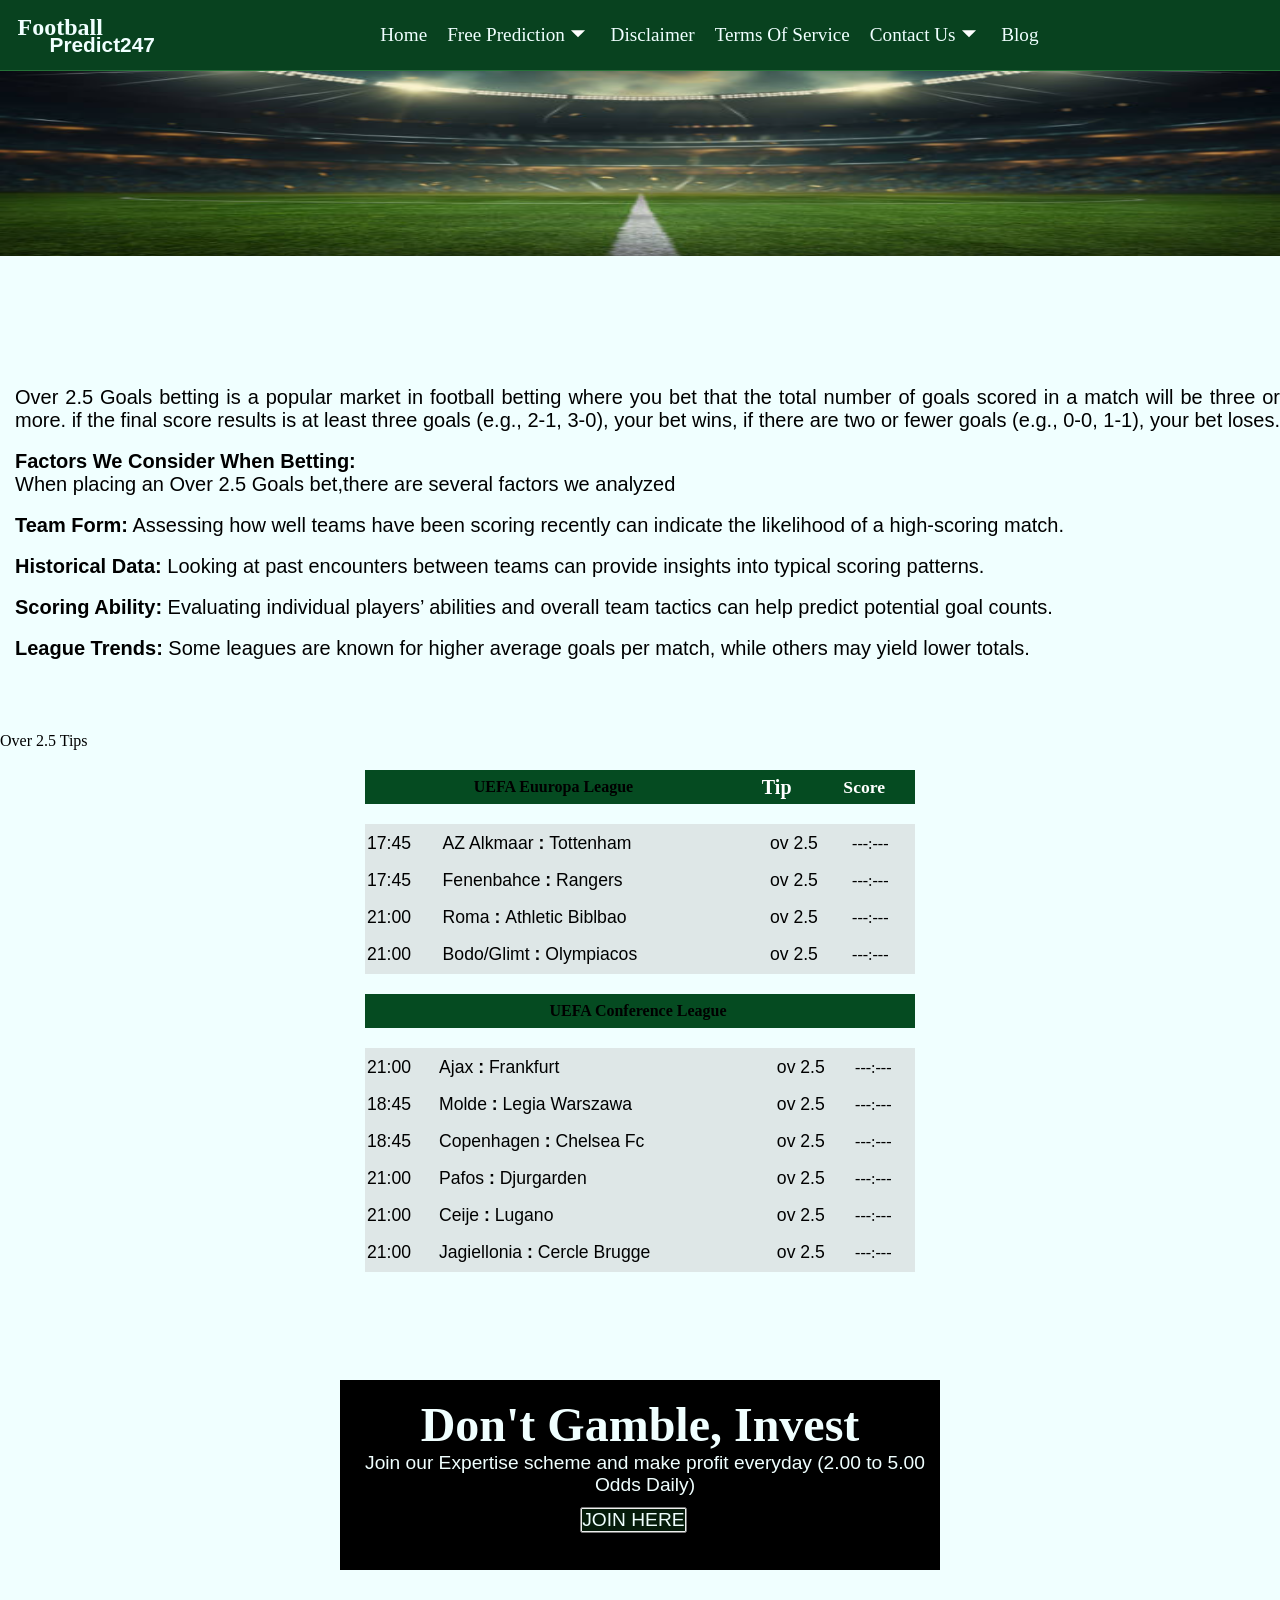
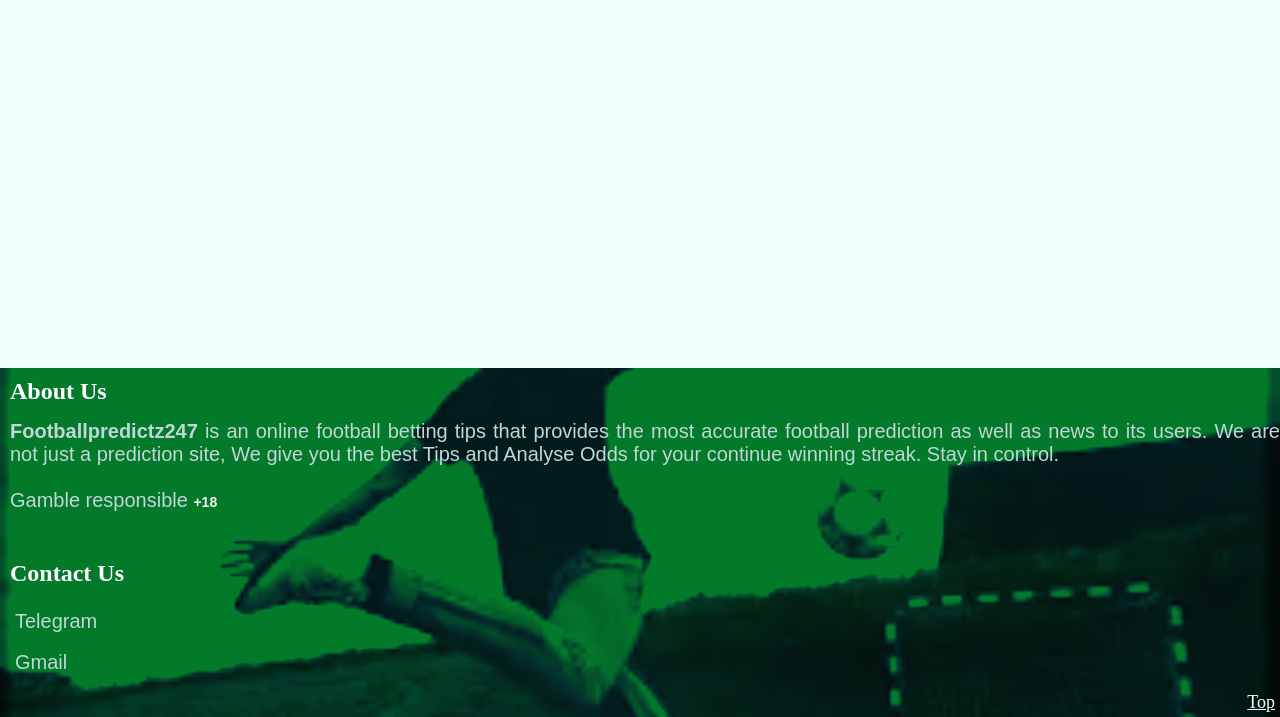
<file: over2.5.html>
<!DOCTYPE html>
<html lang="en">
<head>
  <meta charset="UTF-8">
  <meta name="viewport" content="width=device-width, initial-scale=1.0">
  <title>footballpredict247/over 2.5</title>
  <link rel="shortcut icon" href="images/favicon.png" type="image/x-icon">
  <link rel="stylesheet" href="http://cdnjs.cloudflare.com/ajax/libs/font-awesome/6.4.0/css/all.min.css">
  <link rel="stylesheet" href="css/index.css">
</head>
<body>
  <header class="header">
    <div class="container">
      <div class="logo">
        <h1>Football</h1>
        <h2 class="fine">Predict247</h2>
      </div>
      <nav class="menu">
        <div class="head">
    
          <button type="button" class="close-menu-btn"></button>
        </div>
        <ul>
         
          <li><a href="index.html">Home</a></li>
         
          <li class="dropdown" data-dropdown>
            <a href="#" data-dropdown-button>Free Prediction</a>
            <svg xmlns="http://www.w3.org/2000/svg" height="34px" viewBox="0 -960 960 960" width="34px" fill="white"><path d="M480-360 280-560h400L480-360Z"/></svg>
             
            <ul class="sub-menu">
              <li><a href="index.html"><span>1X2</span></a></li><br>
              <li><a href="bts.html"><span>BTS</span></a></li><br>
              <li><a href="over2.5.html"><span>Over 2.5</span></a></li>
              <li><a href="over1.5.html"><span>Over 1.5</span></a></li>
              <li><a href="betslip.html"><span>Top 10</span></a></li><br>
              <li><a href="banker.html"><span>VIP</span></a></li>
            
            </ul>
          </li>
          <li><a href="disclaimer.html">Disclaimer</a></li>
          <li><a href="terms.html">Terms Of Service</a></li>
          <li class="dropdown" data-dropdown>
            <a href="#" data-dropdown-button>Contact Us</a>
            <svg xmlns="http://www.w3.org/2000/svg" height="34px" viewBox="0 -960 960 960" width="34px" fill="white"><path d="M480-360 280-560h400L480-360Z"/></svg>
            
            <ul class="sub-menu">
              <li><a href="#"><span>Gmail</span></a></li>
              <li><a href="#"><span>Telegram</span></a></li>
              <li><a href="#"><span>Facebook</span></a></li>
            </ul>

          </li>
          <li><a href="#">blog</a></li>
        </ul>
      </nav>
      <div class="header-right">
        <button type="button" class="open-menu-btn">
          <span class="line line-1"></span>
          <span class="line line-2"></span>
          <span class="line line-3"></span>
        </button>
      </div>
    </div>
  </header>
  <br><br>
  <div class="header-font">
    <img src="images/field.png" alt="field logo">
  </div>

  
  
 
  <section class="hero">
    <br>
    <br>
    <br>
    <br>
    <nav class="main1">
      <ul>
        <li class="box6"> <a href="index.html"> 1x2</a></div></li>
        <li class="box7"> <a href="over1.5.html">ov1.5</a></div></li>
        <li class="box8"><a href="over2.5.html">ov2.5</a></div></li>
        <li class="box9"><a href="bts.html">BTS</a></div></li>
        <li class="box10"><a href="banker.html">VIP</a></div></li>
        <li class="box11"><a href="betslip.html">TOP10</a></div></li>
      </ul>
    </nav>
    <hr>
    <br>
    <br>

    <br>

    <p>Over 2.5 Goals betting is a popular market in football betting where you bet that the total number of goals scored in a match will be three or more. if the final score results is at least three goals (e.g., 2-1, 3-0), your bet wins,  if there are two or fewer goals (e.g., 0-0, 1-1), your bet loses.</p><br>
    <p><b>Factors We Consider When Betting:</b></p>
    <p>When placing an Over 2.5 Goals bet,there are several factors we analyzed </p><br>
    <p><b>Team Form:</b> Assessing how well teams have been scoring recently can indicate the likelihood of a high-scoring match. </p><br>
    <p><b>Historical Data:</b> Looking at past encounters between teams can provide insights into typical scoring patterns. </p><br>
    <p><b>Scoring Ability:</b> Evaluating individual players’ abilities and overall team tactics can help predict potential goal counts. </p><br>
    <p><b>League Trends:</b> Some leagues are known for higher average goals per match, while others may yield lower totals. </p>
<br>
    <br>
    <br>
    <br>

    <div class="box14"> Over 2.5 Tips</div>
    <div>
      <table>
        <tr>
            <th class="th13">UEFA Euuropa League  </th> 
            <th class="th2"> Tip </th>
            <th></th>
            <th class="th3"> Score </th>
        </tr>
      </table>
      <table class="table1">
      

        
        <tr>
          <td class="time"> 17:45 </td>      
          <td class="td1"> AZ Alkmaar <b> : </b> Tottenham
          <td class="r1"> ov 2.5 </td>
          <td>  ---:--- </td>
      </tr>
      <tr>
          <td class="time"> 17:45 </td>      
          <td class="td1"> Fenenbahce  <b> : </b> Rangers
          <td class="r1"> ov 2.5</td>
          <td>  ---:--- </td>
      </tr>
      
      <tr>
        <td class="time"> 21:00 </td>      
        <td class="td1"> Roma  <b> : </b> Athletic Biblbao
        <td class="r1"> ov 2.5</td>
        <td>  ---:--- </td>
      </tr>   
      
      

      <tr>
        <td class="time"> 21:00 </td>      
        <td class="td1"> Bodo/Glimt  <b> : </b> Olympiacos
        <td class="r1"> ov 2.5</td>
        <td>  ---:--- </td>
      </tr> 
      
      
      </table> 
      <table>
        <tr>
            <th class="th13">UEFA Conference League  </th>
            <th> </th>
            <th></th> 
        </tr>
      </table>
      <table class="table1">
        <tr>
          <td class="time"> 21:00 </td>      
          <td class="td1"> Ajax  <b> : </b> Frankfurt
          <td class="r1"> ov 2.5</td>
          <td>  ---:--- </td>
        </tr> 


        <tr>
          <td class="time"> 18:45 </td>      
          <td class="td1"> Molde  <b> : </b> Legia Warszawa
          <td class="r1"> ov 2.5</td>
          <td>  ---:--- </td>
        </tr> 

        <tr>
          <td class="time"> 18:45 </td>      
          <td class="td1"> Copenhagen  <b> : </b> Chelsea Fc
          <td class="r1"> ov 2.5</td>
          <td>  ---:--- </td>
        </tr>
        
        <tr>
          <td class="time"> 21:00 </td>      
          <td class="td1"> Pafos  <b> : </b> Djurgarden
          <td class="r1"> ov 2.5</td>
          <td>  ---:--- </td>
        </tr> <tr>
          <td class="time"> 21:00 </td>      
          <td class="td1"> Ceije  <b> : </b> Lugano
          <td class="r1"> ov 2.5</td>
          <td>  ---:--- </td>
        </tr>
          <tr>
        <td class="time"> 21:00 </td>      
          <td class="td1"> Jagiellonia  <b> : </b> Cercle Brugge
          <td class="r1"> ov 2.5</td>
          <td>  ---:--- </td>
        </tr> 
      
      </table>  
    </div>
      <br><br>
      <br>
      <br>
      <br>
      <br>

    
  </section>
  

  <main>
    <div class="gamble">
      <div> <h2 class="hvest">Don't Gamble, Invest </h2></div>
      <p class="pvest">Join our Expertise scheme and make profit everyday (2.00 to 5.00 Odds Daily)</p>

      <div  ><button class="gamble1"><a href="banker.html">JOIN HERE</a></button></div>
  
    </div>

  

  </main>
  <br>
  <br><br>
  <br>
  <br>
 
  
  <br>
  <br>
  <br>
  <br>
  <br>
  <br>
  <br>
  <br>
  <br>

  <br>
  <br>
  <br>
  <br>
  <br>
  <br>
  <br>

  <footer>

    <h2 class="h22"> About Us </h2>
    <p class="p2"> 
        <b>Footballpredictz247 </b> is an online football betting tips  that provides the most accurate football prediction as well as news to its users. We are not just a prediction site, We give you the best Tips and Analyse Odds for your continue winning streak.
           Stay in control. <br> <br> <p class="p22"> Gamble responsible <circle class="pic">+18</circle>
    </p><br>

    <h2 class="h22"> Contact Us</h2>
              
        <br>
        <p><a href="https://www.telegram.com/footballpredict247">Telegram</p>
          <br>
    
        <p><a href="https://www.gmail.com/footballpredict247"> Gmail </p>
          <br>
        <div class="box20">
            <a href="#">Top</a>
        </div>

  </footer>
  

  <script src="javascript/index.js" defer></script>
  
</body>
</html>
</file>
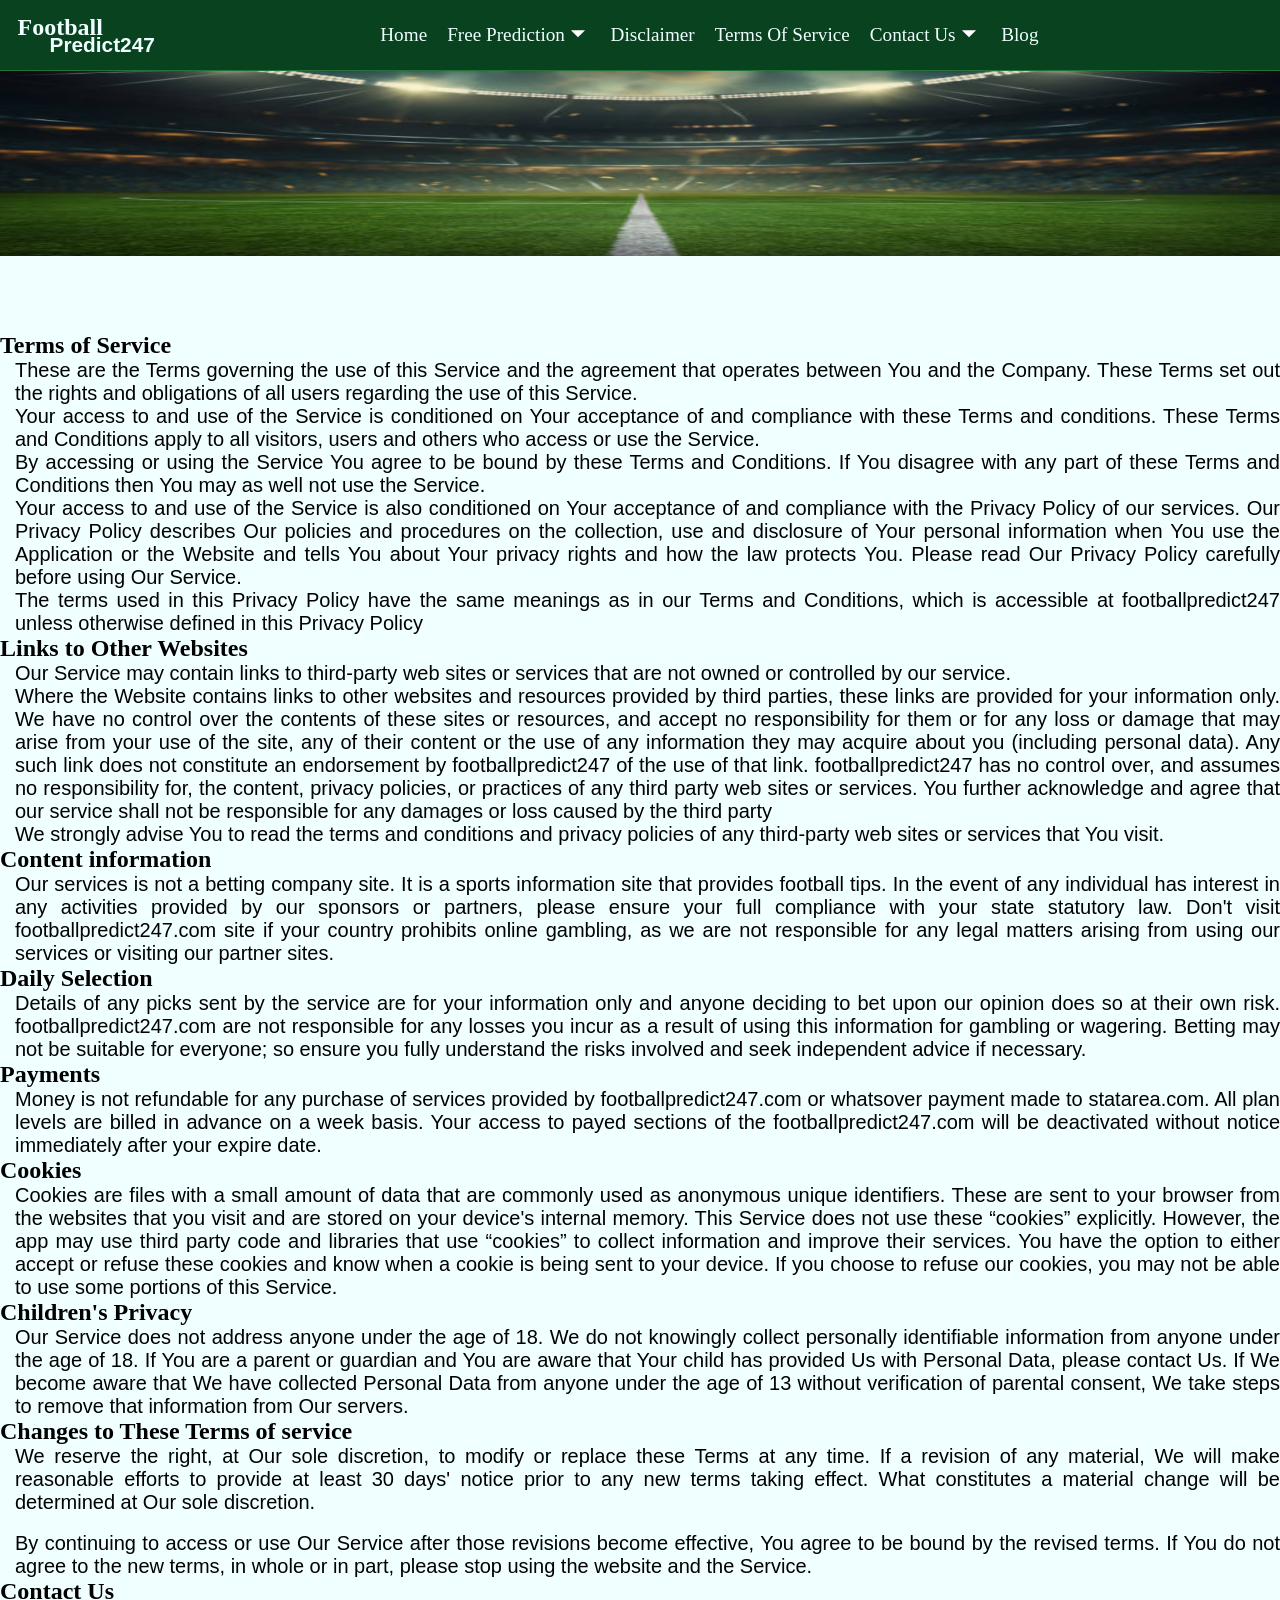
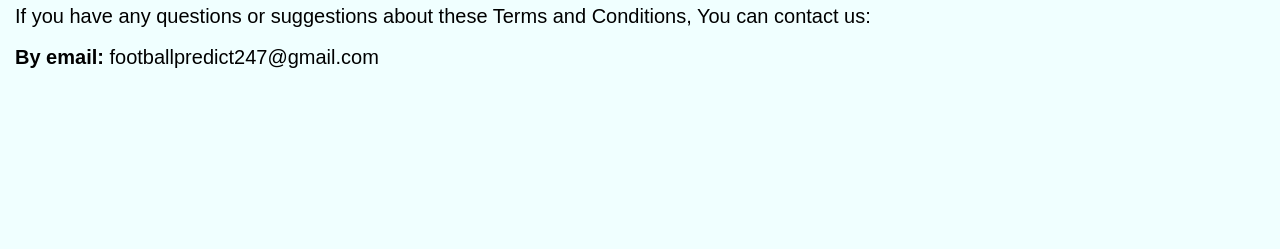
<file: terms.html>
<!DOCTYPE html>
<html lang="en">
<head>
  <meta charset="UTF-8">
  <meta name="viewport" content="width=device-width, initial-scale=1.0">
  <title>footballpredict247/terms of service</title>
  <link rel="shortcut icon" href="images/favicon.png" type="image/x-icon">
  <link rel="stylesheet" href="http://cdnjs.cloudflare.com/ajax/libs/font-awesome/6.4.0/css/all.min.css">
  <link rel="stylesheet" href="css/index.css">
</head>
<body>
  <header class="header">
    <div class="container">
      <div class="logo">
        <h1>Football</h1>
        <h2 class="fine">Predict247</h2>
      </div>
      <nav class="menu">
        <div class="head">
    
          <button type="button" class="close-menu-btn"></button>
        </div>
        <ul>
         
          <li><a href="index.html">Home</a></li>
         
          <li class="dropdown" data-dropdown>
            <a href="#" data-dropdown-button>Free Prediction</a>
            <svg xmlns="http://www.w3.org/2000/svg" height="34px" viewBox="0 -960 960 960" width="34px" fill="white"><path d="M480-360 280-560h400L480-360Z"/></svg>
             
            <ul class="sub-menu">
              <li><a href="index.html"><span>1X2</span></a></li><br>
              <li><a href="bts.html"><span>BTS</span></a></li><br>
              <li><a href="over2.5.html"><span>Over 2.5</span></a></li>
              <li><a href="over1.5.html"><span>Over 1.5</span></a></li>
              <li><a href="betslip.html"><span>Top 10</span></a></li><br>
              <li><a href="banker.html"><span>VIP</span></a></li>
            
            </ul>
          </li>
          <li><a href="disclaimer.html">Disclaimer</a></li>
          <li><a href="terms.html">Terms Of Service</a></li>
          <li class="dropdown" data-dropdown>
            <a href="#" data-dropdown-button>Contact Us</a>
            <svg xmlns="http://www.w3.org/2000/svg" height="34px" viewBox="0 -960 960 960" width="34px" fill="white"><path d="M480-360 280-560h400L480-360Z"/></svg>
            
            <ul class="sub-menu">
              <li><a href="#"><span>Gmail</span></a></li>
              <li><a href="#"><span>Telegram</span></a></li>
              <li><a href="#"><span>Facebook</span></a></li>
            </ul>

          </li>
          <li><a href="#">blog</a></li>
        </ul>
      </nav>
      <div class="header-right">
        <button type="button" class="open-menu-btn">
          <span class="line line-1"></span>
          <span class="line line-2"></span>
          <span class="line line-3"></span>
        </button>
      </div>
    </div>
  </header>
  <br><br>
  <div class="header-font">
    <img src="images/field.png" alt="field logo">
  </div>
 
 
  <br>
  <br>
  <br>
  <br>

  <div class="box19">    
    <h2 class="h122">Terms of Service</h2>

    <p>These are the Terms governing the use of this Service and the agreement that operates between You and the Company. These Terms  set out the rights and obligations of all users regarding the use of this Service.</p>
    <p>Your access to and use of the Service is conditioned on Your acceptance of and compliance with these Terms and conditions. These Terms and Conditions apply to all visitors, users and others who access or use the Service.</p>
    <p>By accessing or using the Service You agree to be bound by these Terms and Conditions. If You disagree with any part of these Terms and Conditions then You may as well not use the Service.</p>

    <p>Your access to and use of the Service is also conditioned on Your acceptance of and compliance with the Privacy Policy of our services. Our Privacy Policy describes Our policies and procedures on the collection, use and disclosure of Your personal information when You use the Application or the Website and tells You about Your privacy rights and how the law protects You. Please read Our Privacy Policy carefully before using Our Service.</p>

    <p>    The terms used in this Privacy Policy have the same meanings as in our Terms and Conditions, which is accessible at footballpredict247 unless otherwise defined in this Privacy Policy
    </p>

    <h2 class="h122">Links to Other Websites</h2>

    <p>Our Service may contain links to third-party web sites or services that are not owned or controlled by our service.</p>
    <p> Where the Website contains links to other websites and resources provided by third parties, these links are provided for your information only. We have no control over the contents of these sites or resources, and accept no responsibility for them or for any loss or damage that may arise from your use of the site, any of their content or the use of any information they may acquire about you (including personal data). Any such link does not constitute an endorsement by footballpredict247 of the use of that link. 
    footballpredict247 has no control over, and assumes no responsibility for, the content, privacy policies, or practices of any third party web sites or services. You further acknowledge and agree that our service shall not be responsible for any damages or loss caused by the third party</p>
    <p>We strongly advise You to read the terms and conditions and privacy policies of any third-party web sites or services that You visit.</p>

    <h2 class="h122">Content information </h2>

    <p>Our services is not a betting company site. It is a sports information site that provides football tips. In the event of any individual has interest in any activities provided by our sponsors or partners, please ensure your full compliance with your state statutory law. Don't visit footballpredict247.com site if your country prohibits online gambling, as we are not responsible for any legal matters arising from using our services or visiting our partner sites.</p>

    <h2 class="h122">Daily Selection </h2>
    <p>Details of any picks sent by the service are for your information only and anyone deciding to bet upon our opinion does so at their own risk. footballpredict247.com are not responsible for any losses you incur as a result of using this information for gambling or wagering. Betting may not be suitable for everyone; so ensure you fully understand the risks involved and seek independent advice if necessary.</p>

    <h2 class="h122"> Payments</h2>

    <p>Money is not refundable for any purchase of services provided by footballpredict247.com or whatsover payment made to statarea.com.
    All plan levels are billed in advance on a week basis.
    Your access to payed sections of the footballpredict247.com will be deactivated without notice immediately after your expire date.</p>


    <h2 class="h122"> Cookies</h2>

    <p>Cookies are files with a small amount of data that are commonly used as anonymous unique identifiers. These are sent to your browser from the websites that you visit and are stored on your device's internal memory.

    This Service does not use these “cookies” explicitly. However, the app may use third party code and libraries that use “cookies” to collect information and improve their services. You have the option to either accept or refuse these cookies and know when a cookie is being sent to your device. If you choose to refuse our cookies, you may not be able to use some portions of this Service.</p>

    <h2 class="h122">Children's Privacy</h2>
    <p>Our Service does not address anyone under the age of 18. We do not knowingly collect personally identifiable information from anyone under the age of 18. If You are a parent or guardian and You are aware that Your child has provided Us with Personal Data, please contact Us. If We become aware that We have collected Personal Data from anyone under the age of 13 without verification of parental consent, We take steps to remove that information from Our servers.</p>


    <h2 class="h122">Changes to These Terms of service</h2>
    <p>We reserve the right, at Our sole discretion, to modify or replace these Terms at any time. If a revision of any material, We will make reasonable efforts to provide at least 30 days' notice prior to any new terms taking effect. What constitutes a material change will be determined at Our sole discretion.</p><br>
    <p>By continuing to access or use Our Service after those revisions become effective, You agree to be bound by the revised terms. If You do not agree to the new terms, in whole or in part, please stop using the website and the Service.</p>
    <h2 class="h122">Contact Us</h2>
    <p>If you have any questions or suggestions about these Terms and Conditions, You can contact us:</p><br>

    <p><b>By email:</b> footballpredict247@gmail.com</p>
  </div>
  <br>
  <br>
  <br>
  <br>
  <br>
  <br>
  <br>
  <br>
  <br>
  <br>




  

  <script src="javascript/index.js" defer></script>
  
</body>
</html>
</file>
<file: css/index.css>
*{
  margin: 0;
  padding: 0;
  box-sizing: border-box;

}

body{
font-family: Georgia, 'Times New Roman', Times, serif;
background-color:azure;
}

.container{
 
  margin:auto;
  padding: 0.1rem 1rem 0.1rem 0.1rem;
}

.header{
  position: fixed;
  background-color: rgb(8, 66, 31);
  left: 0;
  top: 0;
  width: 100vw;
  border-bottom: 1px solid rgb(36, 114, 56);
  z-index: 10;
}

.logo > h1{
  color: azure;
  margin-left: 1rem;
  font-size: 1.5rem;
  
}
.fine{
  margin-top: -0.52rem;
  margin-left: 3rem;
  font-size: 1.3rem;
  font-family: sans-serif;
  color: azure;
}



.header .container{
  display: flex;
  align-items: center;
  justify-content: space-between;
   
}



.header .menu .head{
  display: none;
}

.header .menu ul{
  list-style: none;
}

.header .menu ul li{
  display: inline-block;
}

.header .menu > ul > li:not(:last-child){
  margin-right: 1rem;
}

.dropdown{
  position: relative;
}

.header .menu a{
  text-decoration: none;
  text-transform: capitalize;
  font-size: 1.2rem;
  color: rgb(247, 241, 242);
  line-height: 1.5;
  display: block;
}

.header .menu > ul > li > a {
  color: azure;
}

.header .menu > ul > li > a{
  padding: 1.2rem 0;
}
.header .menu > ul > .dropdown > a{
  padding-right: 1.6rem;
}


.header .menu svg{
  pointer-events: none;
  font-size: 0.01rem;
  user-select: none;
  position: absolute;
  color: rgb(69, 117, 81);
  top: calc(50% - 1.2rem);
}

svg{
  margin-right: -0.3rem;
  }
  

.header .menu > ul > li > svg{
  right: 0;
}

.header .menu .dropdown.active > svg{
  transform: rotate(180deg);
 }

.header .menu .sub-menu {
 position: absolute;
 top: 100%;
 left: 0;
 width: 150px;
 padding: 1rem 0;
 background-color:rgb(8, 66, 31);
 box-shadow: 0 0 1.3rem black;
 z-index: 1;
 transform-origin: top;
 transform: scaleY(0%);
 visibility: hidden;
 opacity: 0;

}


.header .menu .dropdown.active > .sub-menu{
  opacity: 1;
  transform: none;
  visibility: visible;
  transition: all 0.5s ease;
}

.header .menu .sub-menu a{
  padding: 13px 2.4rem;
}
.header .menu .sub-menu .dropdown > a{
  padding-right: 5rem;
}
.header .menu .sub-menu span{
  background-image: linear-gradient(hsl(0, 0%, 100%), hsl(0, 0%, 100%));
  background-size: 0 0.1rem;
  background-repeat: no-repeat;
  background-position: 0 100%;
  transition: background-size 0.5s ease;
}

.header .menu .sub-menu li:hover > a > span{
  background-size: 100% 1.1rem;
}
.header .menu .sub-menu svg{
  transform: rotate(-90deg);
  right: 1.4rem;
}

.header-right{
  display: flex;
}

.header-right > *{
  margin-left: 4.3rem;
}

.header-right .icon-btn{
  background-color: transparent;
  border: none;
  cursor: pointer;
  color: hsl(0, 0%, 100%);
  font-size: 1.6rem;
}

.header-right .open-menu-btn{
  display: none;
}

.header-font img{
  width: 100%;
  height: 220px;
}



table{
  line-height: 30px;
  width: 550px;
  margin-left: auto;
  margin-right: auto;
  margin-top: 20px;
  background-color:rgb(5, 75, 33) ;
 }

 
.th11{
  width: 410px;
  font-size: 1.1rem;
  color:white;
}

.th2{
  color: white;
  font-size: 20px;
  padding-left: -1rem;
}



.th3{
  color: white;
  font-size: 1.1rem;
}

.hero .table1, td{
  color: black;
}

.table1{
  line-height: 35px;
  background-color: rgb(222, 231, 231);
  
}

.time, .td1, .r1 {
  font-size: 1.1rem;
  font-family: sans-serif;
}

.gamble{
  margin-left: auto;
  margin-right: auto;
  width: 600px;
  height: 240px;
  border: 1px solid;
  background-color: black;
}

.gamble1 a:hover{
  background-color: rgba(27, 5, 56, 0.952);
}

.gamble1{
  
margin-left: 40%;
margin-top: 0.7rem;
text-align: center;
}


.gamble1 a{
  background-color:  rgb(5, 27, 10);
  color: azure;
  font-size: 1.2rem;
  text-decoration: none;
  

  animation: opacity;
  animation-duration: 1.5s;
  animation-timing-function: linear;
  animation-play-state: running;
  animation-iteration-count: infinite;
}

@keyframes opacity{
  100%{opacity: 0;}}
.gamble1{
  display: flex;
  column-gap: 10px;
  
  justify-content:left;
}



.pvest{
  color: azure;
  font-size: 1.2rem;
  text-align: center;
  font-family: sans-serif;
  margin-left: 10px;

}
.hvest{
  color: azure;
  text-align: center;
  margin-top: 1rem;
  font-size: 3rem;

}

.main1{
  margin-left: auto;
  margin-right: auto;
  width: 550px;
 }


.main1 li {
  list-style: none;
  margin: 3rem 0 0 0.2rem;
  display: inline-flex;
  flex-direction: row;
}

.main1 li a{
  text-decoration: none;
  color: azure;
}

.main1 li:hover{
  background-color: rgb(9, 119, 64);
}


.box6{
  border: 0.3px solid rgb(8, 66, 31);
  width: 75px;
  height: 60px;
  font-size: 22px;
  font-family: sans-serif;
  padding: 0.93rem 0.4rem 0 1rem;
  background-color: rgb(5, 75, 33);
}

.box7{
  border: 0.3px solid rgb(8, 66, 31);
 
  font-family: sans-serif;
 
  padding: 1rem 0.1rem 0 0.5rem;
  background-color: rgb(5, 75, 33);
}

.box7 a{
  text-align:justify;
}

.box8{
  border: 0.3px solid rgb(8, 66, 31);
  width: 75px;
  height: 58px;
  font-family: sans-serif;
  font-size: 21px;
  padding: 15px 1px 0 12px;
  background-color: rgb(5, 75, 33);
}

.box9{
  border: 0.3px solid rgb(8, 66, 31);
  width: 75px;
  height: 56px;
  font-family: sans-serif;
  font-size: 18px;
  padding: 15px 1px 0 14px;
  background-color: rgb(5, 75, 33);
}

.box10{
  border: 0.3px solid rgb(8, 66, 31);
  width: 75px;
  height: 58px;
  font-family: sans-serif;
  font-size: 18px;
  padding: 0.9rem 0.4rem 0 1rem;
  background-color: rgb(5, 75, 33);
}

.box11{
  border: 0.3px solid rgb(8, 66, 31);
  width: 75px;
  height: 57.5px;
  font-family: sans-serif;
  font-size: 16px;
  padding: 0.95rem 0.4rem 0 0.2rem;
  background-color: rgb(5, 75, 33);
}


  
.box15{
  width: 100%;
  height: 39px;
  border: 1px solid rgb(122, 119, 119);
  
  background-color:grey;
  
 }

 .Ad{
  font-size: 1.4rem;
  margin-top: 0.25rem;
  margin-left: 7.5rem;
 }

 .box16{
  width: 100%;
  height: 39px;
  border: 1px solid grey;
  background-color: grey;
  color: rgb(236, 2, 2);

}

.p4{
  font-family: sans-serif;
  text-align: center;
  padding-top: 70px;
  margin-top: -15px;
  margin-right: 5px;
  color: azure;
  font-size: 22px;
}


footer{ background-image:url(background4.png);
  background-position: center;
  background-repeat: no-repeat;
  background-size: cover;
  background-color: rgb(3, 121, 42);
  background-blend-mode: darken;
  color: rgb(193, 214, 214);
  padding-bottom: 25px;
 
}



.p2{
  font-family:sans-serif;
  font-size: 20px;
  text-align: justify;
  margin: 10px 0 0 10px;
}
.p22{
  font-family:sans-serif;
  font-size: 20px;
  margin: 0 0 0 10px;
}
.pic{
  color: rgb(245, 241, 241);
  font-size: 14px;
  font-weight: bold;
}

.h22{
  margin: 20px 0 0 10px;
  padding:10px 0 5px 0;
  color: white;
}


p{
  font-family: sans-serif;
  text-align: justify;
  margin-left: 15px;
  font-size: 20px;
 }

 
p a{
  text-decoration: none;
  color: rgb(193, 214, 214);
 }

 .box20 a{
  float: right;
  color: azure;
  margin-right: 5px;
  font-size: 18px;

 }




@media(max-width: 900px){
  .header{
    padding: 1.2rem 0;
  }
  
  .header .menu{
    position: fixed;
    right: 0;
    top: 0;
    width: 280px;
    height: 100%;
    background-color: rgb(8, 66, 31);
    padding: 1rem 3rem 2rem;
    overflow-y: auto;
    z-index: 1;
    transform: translateX(100%);
  }

  .header .menu.open{
    transform: none;
  }

  .header .menu .head{
    display: flex;
    align-items: center;
    justify-content: space-between;
    margin-bottom: 1.5rem;

  }

  .header .menu .close-menu-btn{
    height:2.3rem;
    width: 2.3rem;
    position: relative;
    display: inline-flex;
    align-items: center;
    justify-content: center;
    background-color: transparent;
    cursor: pointer;
    border: none;
  }

  .header .menu .close-menu-btn::before,.header .menu .close-menu-btn::after{
    content: "";
    position: absolute;
    width: 80%;
    height:2px;
    background-color:azure;
  }

  .header .menu .close-menu-btn::before{
    transform: rotate(45deg);
  }

  .header .menu .close-menu-btn::after{
    transform: rotate(-45deg);
   }

   .header .menu > ul > li{
    display: block;
   }

   .header .menu > ul > li:not(:last-child){
    margin-right: 0;
   }

   .header .menu li{
    border-bottom: 1px solid rgb(177, 163, 163);
   }

   

   .header .menu > ul > li > a{
    padding: 1rem 0;
   }

   .header .menu > ul > .dropdown > a {
    padding-right: 1.4rem;
   }

   .header .menu svg{
    height:28px;
    width: 28px;
    border: 0.5px solid rgb(13, 121, 76);
    display: inline-flex;
    align-items: center;
    justify-content: center;
    pointer-events: auto;
    cursor: pointer;
    top: 0.75rem;
   }

   .header .menu .dropdown.active > svg{
    background-color:  rgb(13, 121, 76);
    transform: rotate(180deg);
   }

   .header .menu .sub-menu{
    position: static;
    opacity: 1;
    transform: none;
    visibility: visible;
    padding: 0;
    transition: none;
    box-shadow: none;
    width: 55%;
    display: none;
   }

   .header .menu .dropdown.active > .sub-menu{
    display:block;
   }

   .header .menu .sub-menu li:last-child{
    border: none;
   }

   .header .menu .sub-menu  a{
    padding: 0.6rem 0 0.7rem 1rem;
   }

   .header .menu .sub-menu  a:hover{
    color: rgb(7, 185, 52);
   }

   .header .menu a:hover{
    color: rgb(7, 185, 52);
   }

   .header .menu .sub-menu span{
    background-image: none;
   }

   .header .menu .sub-menu svg{
    transform: none;
    right: 0;
   }

   .header-right .open-menu-btn{
    display: inline-flex;
    align-items: center;
    justify-content: center;
    height: 40px;
    width: 40px;
    cursor: pointer;
    position: relative;
    background-color: transparent;
    border: none;
   }

   .header-right .open-menu-btn .line{
    height: 2px;
    width: 30px;
    background-color:azure;
    position: absolute;
   }

   .header-right .open-menu-btn .line-1{
    transform: translateY(-8px);
   }

   .header-right .open-menu-btn .line-2{
    transform: translateY(8px);
   }

   
   table{
    width: 93%;
   }
   
  .th11{
    width: 73%;
    font-size: 1.1rem;
  }

  .th2{
    font-size: 1.1rem;
    padding-left: 1.9rem;
  }



  .th3{
    font-size: 1.1rem;
  }

  .gamble{
    width: 93%;
    height: 230px;
  }

  .main1 ul{
    margin-left: auto;
    margin-right: auto;
    width: 93%;
  }

  .box6{
    width: 60px;
    height: 50px;
    font-size: 1rem;
  }

  .box7{
    width: 60px;
    height: 50px;
    font-size: 1rem; 
  }
 

  .box8{
    width: 60px;
    height: 50px;
    font-size: 1rem;
  }

  .box9{
    width: 60px;
    height: 50px;
    font-size: 1rem;
  }

  .box10{
    width: 60px;
    height: 50px;
    font-size: 1rem;
  }

  .box11{
    width: 60px;
    height: 50px;
    font-size: 0.9rem;
    
  }

 
  .Ad{
    margin-left: 1.8rem;
  }

 
  

}

@media (min-width: 901px) {
  .main1{
    display: none;
  }

  .gamble{
    height: 190px;
  }
  hr{
    display:none;
  }

 
}
</file>
